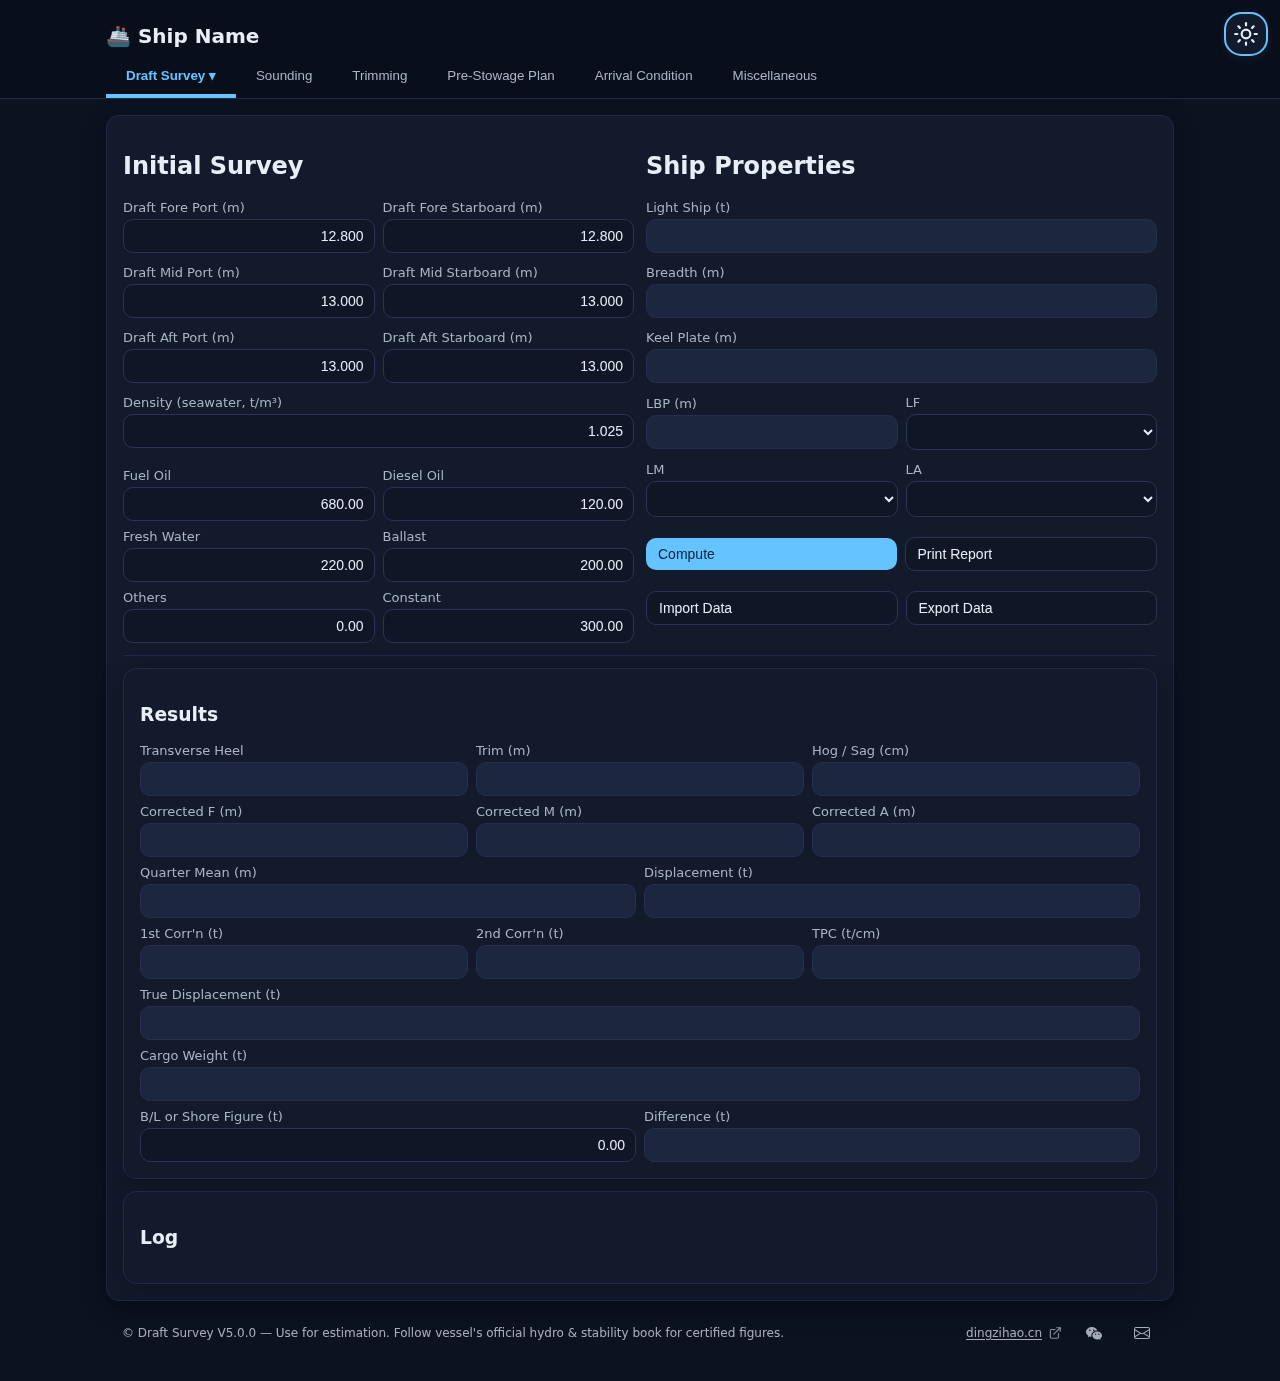
<file: demo.html>
<!DOCTYPE html>
<!--
  Draft Survey tool
  Copyright (c) 2025 Ding Zihao
  Licensed under GPL-3.0 (see LICENSE file)
-->
<html lang="en">

<head>
    <meta charset="utf-8" />
    <meta name="viewport" content="width=device-width, initial-scale=1" />
    <title>Draft Survey</title>
    <style>
        /* * {
            transition: background-color 0.3s ease, color 0.3s ease, border-color 0.3s ease;
        } */

        :root {
            --bg: #0b1220;
            --hg: rgba(9, 14, 24, .75);
            --hb: #1f2a44;
            --fg: #e8eef7;
            --muted: #a9b5c5;
            --card: #121a2b;
            --accent: #65c3ff;
            --ok: #22c55e;
            --warn: #f59e0b;
            --err: #ef4444;
            --pill-bg: #0f1626;
            --pill-border: #2a3555;
            --pill-color: var(--muted);
            --dropdown-bg: #0f1626;
            --dropdown-shadow: 0 8px 16px rgba(0, 0, 0, 0.2);
            --dropdown-border: #1f2a44;
            --dropdown-hover-bg: #1a243a;
            --dropdown-hover-color: var(--fg);
            --tab-bg: #0f1626;
            --tab-border: #1f2a44;
            --tab-active-bg: var(--accent);
            --tab-active-color: #001523;
            --table-bg: var(--card);
            --table-border: #243356;
            --th-bg: #0b1220;
            --th-color: #fff;
            --th-border-bottom: #243356;
            --hover-bg: #18213a;
            --tr-hover-color: #fff;
            --btn-bg: #0f1626;
            --btn-border: #2a3555;
            --btn-color: var(--fg);
            --btn-primary-bg: var(--accent);
            --btn-primary-color: #00243f;
            --btn-good-bg: var(--ok);
            --btn-good-color: #04200f;
            --btn-warn-bg: var(--warn);
            --btn-warn-color: #201402;
            --btn-danger-bg: var(--err);
            --btn-danger-color: #2a0404;
            --input-bg: #0f1626;
            --input-border: #2a3555;
            --input-color: var(--fg);
            --filebox-border: #2a3555;
            --card-shadow: 0 8px 24px rgba(0, 0, 0, .25);
            --theme-toggle-bg: var(--card);
            --theme-toggle-border: var(--accent);
            --theme-toggle-color: var(--fg);
            --theme-toggle-hover-bg: var(--accent);
            --theme-toggle-hover-color: #fff;
            --theme-toggle-hover-border: var(--accent);
        }

        [data-theme="light"] {
            --bg: #f7f9fc;
            --hg: rgba(255, 255, 255, 0.85);
            --hb: #c9d6ea;
            --fg: #21304b;
            --muted: #535f70;
            --card: #fff;
            --accent: #3fa2fd;
            --ok: #22c55e;
            --warn: #f59e0b;
            --err: #ef4444;
            --pill-bg: #f2f6fa;
            --pill-border: #c9d6ea;
            --pill-color: var(--muted);
            --dropdown-bg: #f2f6fa;
            --dropdown-shadow: 0 8px 16px rgba(120, 145, 180, 0.15);
            --dropdown-border: #c9d6ea;
            --dropdown-hover-bg: #e9f2fd;
            --dropdown-hover-color: var(--fg);
            --tab-bg: #f2f6fa;
            --tab-border: #c9d6ea;
            --tab-active-bg: var(--accent);
            --tab-active-color: #fff;
            --table-bg: var(--card);
            --table-border: #c9d6ea;
            --th-bg: #e9f2fd;
            --th-color: var(--fg);
            --th-border-bottom: #c9d6ea;
            --hover-bg: #e9f2fd;
            --tr-hover-color: #18213a;
            --btn-bg: #f2f6fa;
            --btn-border: #c9d6ea;
            --btn-color: var(--fg);
            --btn-primary-bg: var(--accent);
            --btn-primary-color: #fff;
            --btn-good-bg: var(--ok);
            --btn-good-color: #fff;
            --btn-warn-bg: var(--warn);
            --btn-warn-color: #fff;
            --btn-danger-bg: var(--err);
            --btn-danger-color: #fff;
            --input-bg: #f2f6fa;
            --input-border: #c9d6ea;
            --input-color: var(--fg);
            --filebox-border: #c9d6ea;
            --card-shadow: 0 8px 24px rgba(120, 145, 180, .10);
            --theme-toggle-bg: var(--card);
            --theme-toggle-border: var(--accent);
            --theme-toggle-color: var(--fg);
            --theme-toggle-hover-bg: var(--accent);
            --theme-toggle-hover-color: #fff;
            --theme-toggle-hover-border: var(--accent);
        }

        *,
        *:before,
        *:after {
            box-sizing: border-box;
        }

        html,
        body {
            height: 100%;
            margin: 0;
            font-family: system-ui, -apple-system, Segoe UI, Roboto, Helvetica, Arial, "Noto Sans SC", sans-serif;
            background: var(--bg);
            color: var(--fg);
        }

        header {
            position: sticky;
            top: 0;
            background: var(--hg);
            backdrop-filter: saturate(140%) blur(8px);
            border-bottom: 1px solid var(--hb);
            z-index: 5;
        }

        .menu-arrow svg {
            display: inline-block;
            vertical-align: middle;
            transition: transform 0.3s;
            color: var(--accent);
        }

        .menu-arrow.open svg {
            transform: rotate(180deg);
        }

        .wrap {
            max-width: 1100px;
            margin: auto;
            padding: 16px;
        }

        .header-wrap {
            padding-bottom: 0 !important;
        }

        h1 {
            font-size: 20px;
            display: flex;
            align-items: center;
            gap: 10px;
            margin: 8px 0;
        }

        .tabs {
            display: flex;
            gap: 0;
            flex-wrap: wrap;
        }

        .tab-btn {
            padding: 12px 20px;
            border-radius: 0;
            background: transparent;
            border: none;
            border-bottom: 3px solid transparent;
            color: var(--muted);
            cursor: pointer;
            position: relative;
            font-weight: 500;
            /* transition: color 0.2s, border-color 0.2s; */
        }

        .tab-btn:hover {
            color: var(--fg);
            background: var(--hover-bg);
            border-radius: 3px 3px 0 0;
        }

        .dropdown-content .tab-btn:hover {
            background: var(--dropdown-hover-bg);
            color: var(--dropdown-hover-color);
            border-radius: 0;
        }

        .tab-btn.active {
            background: transparent;
            color: var(--accent);
            border-bottom-color: var(--accent);
            font-weight: 600;
        }

        .tab-btn.active:after {
            content: '';
            position: absolute;
            bottom: -2px;
            left: 0;
            right: 0;
            height: 3px;
            background: var(--accent);
        }

        .dropdown-content .tab-btn.active:after {
            bottom: -1px;
        }

        .dropdown {
            position: relative;
        }

        /* dropdown打开时，按钮底部与菜单顶部无缝连接 */
        .dropdown.open .dropdown-toggle {
            border-bottom-left-radius: 0;
            border-bottom-right-radius: 0;
            position: relative;
            z-index: 2;
        }

        .dropdown-content {
            display: none;
            position: absolute;
            background: var(--dropdown-bg);
            width: 100%;
            box-shadow: var(--dropdown-shadow);
            z-index: 1;
            border-radius: 0 0 8px 8px;
            overflow: hidden;
            margin-top: -1px;
            border: 1px solid var(--dropdown-border);
            border-top: none;
            top: 100%;
            left: 0;
            opacity: 0;
            transition: opacity 0.2s;
        }

        .dropdown.open .dropdown-content {
            display: block;
            opacity: 1;
        }

        .dropdown-content button {
            display: block;
            width: 100%;
            text-align: left;
            padding: 12px 16px;
            background: none;
            border: none;
            border-bottom: 1px solid var(--dropdown-border);
            color: var(--muted);
            cursor: pointer;
            transition: background 0.2s, color 0.2s;
            font-weight: 500;
        }

        .dropdown-content button:last-child {
            border-bottom: none;
        }

        .dropdown-content button:hover {
            background: var(--dropdown-hover-bg);
            color: var(--accent);
            color: var(--dropdown-hover-color);
        }

        .grid {
            display: grid;
            gap: 12px;
        }

        @media(min-width:600px) {
            .grid-2 {
                grid-template-columns: 1fr 1fr;
            }
        }

        .card {
            background: var(--card);
            border: 1px solid var(--hb);
            border-radius: 13px;
            padding: 16px;
            box-shadow: var(--card-shadow);
        }

        label {
            font-size: 13px;
            color: var(--muted);
            margin-bottom: 4px;
            display: block;
        }

        input,
        select,
        textarea {
            width: 100%;
            padding: 8px 10px;
            border-radius: 10px;
            border: 1px solid var(--input-border);
            background: var(--input-bg);
            color: var(--input-color);
            font-size: 14px;
        }

        input[type=number] {
            text-align: right;
            appearance: textfield;
        }

        input:not(:disabled):hover,
        select:not(:disabled):hover,
        textarea:not(:disabled):hover {
            border: 1px solid var(--accent);
            outline: none;
        }

        input:not(:disabled):focus,
        select:not(:disabled):focus,
        textarea:not(:disabled):focus {
            border: 1px solid var(--accent);
            outline: none;
        }

        input:disabled,
        select:disabled,
        textarea:disabled {
            background: var(--hb);
            color: var(--muted);
            opacity: 0.8;
            cursor: not-allowed;
            border: 1px solid var(--input-border);
        }

        input[type="number"]::-webkit-outer-spin-button,
        input[type="number"]::-webkit-inner-spin-button {
            -webkit-appearance: none;
            margin: 0;
        }

        .row {
            display: flex;
            gap: 8px;
            align-items: center;
        }

        .row>* {
            flex: 1;
        }

        .muted {
            color: var(--muted);
        }

        .multiline {
            white-space: pre-line;
        }

        .btn,
        .btn-primary,
        .btn.good,
        .btn.warn,
        .btn.danger {
            display: inline-flex;
            align-items: center;
            gap: 8px;
            border-radius: 10px;
            padding: 8px 12px;
            cursor: pointer;
            border: 1px solid var(--btn-border);
            background: var(--btn-bg);
            color: var(--btn-color);
            font-size: 14px;
        }

        .btn-primary {
            background: var(--btn-primary-bg);
            color: var(--btn-primary-color);
            border: none;
        }

        .btn.good {
            background: var(--btn-good-bg);
            color: var(--btn-good-color);
            border: none;
        }

        .btn.warn {
            background: var(--btn-warn-bg);
            color: var(--btn-warn-color);
            border: none;
        }

        .btn.danger {
            background: var(--btn-danger-bg);
            color: var(--btn-danger-color);
            border: none;
        }

        table {
            width: 100%;
            border-collapse: separate;
            border-spacing: 0;
            background: var(--table-bg);
            border-radius: 13px;
            overflow: hidden;
            box-shadow: 0 4px 16px rgba(0, 0, 0, 0.10);
            border: 1px solid var(--table-border);
        }

        th,
        td {
            text-align: left;
            padding: 12px 16px;
            background: none;
            font-size: 14px;
        }

        th {
            background: var(--th-bg);
            color: var(--th-color);
            font-weight: 600;
            border-bottom: 1px solid var(--th-border-bottom);
            font-size: 14px;
        }

        tbody tr {
            border-bottom: 1px solid var(--table-border);
        }

        tbody tr:last-child {
            border-bottom: none;
        }

        tbody tr:hover {
            background: var(--hover-bg);
            color: var(--tr-hover-color);
            transition: background 0.2s, color 0.2s;
        }

        .tank-table table {
            min-width: 600px;
        }

        .tank-table td:nth-child(1),
        .tank-table th:nth-child(1) {
            width: 17%;
        }

        .tank-table td:nth-child(2),
        .tank-table th:nth-child(2) {
            width: 23%;
        }

        .tank-table td:nth-child(3),
        .tank-table th:nth-child(3) {
            width: 15%;
        }

        .tank-table td:nth-child(4),
        .tank-table th:nth-child(4) {
            width: 23%;
        }

        .tank-table td:nth-child(5),
        .tank-table th:nth-child(5) {
            width: 22%;
        }

        .input-tooltip {
            position: absolute;
            background: var(--fg);
            color: var(--card);
            padding: 6px 8px;
            border-radius: 6px;
            font-size: 12px;
            pointer-events: none;
            white-space: nowrap;
            z-index: 10000;
            transform: translateY(-6px);
            opacity: 0;
            transition: opacity .12s, transform .12s;
        }

        .input-tooltip.show {
            opacity: 1;
            transform: translateY(0);
        }

        .mono {
            font-family: ui-monospace, SFMono-Regular, Menlo, Monaco, Consolas, "Courier New", monospace;
        }

        footer {
            opacity: .7;
            margin: 24px 0;
            font-size: 12px;
        }

        /* Footer layout & link style */
        footer .footer-content {
            display: flex;
            justify-content: space-between;
            align-items: center;
            gap: 12px;
            flex-wrap: wrap;
        }

        footer .footer-text {
            line-height: 1.5;
        }

        footer a,
        footer a:visited,
        footer a:hover,
        footer a:active {
            color: inherit;
            text-decoration: underline;
        }

        /* Footer link with icon */
        footer .footer-link {
            display: inline-flex;
            align-items: center;
            gap: 6px;
            text-underline-offset: 2px;
        }

        footer .footer-link-icon {
            width: 14px;
            height: 14px;
            opacity: 0.8;
        }

        .pill {
            display: inline-block;
            padding: 4px 8px;
            border-radius: 999px;
            background: var(--pill-bg);
            border: 1px solid var(--pill-border);
            color: var(--pill-color);
            font-size: 12px;
        }

        .filebox {
            border: 1px dashed var(--filebox-border);
            padding: 10px;
            border-radius: 10px;
            margin-top: 15px;
        }

        pre {
            white-space: pre-wrap;
        }

        .hidden {
            display: none;
        }

        .weight-label {
            display: block;
            font-size: 12px;
            color: var(--muted);
            margin-bottom: 4px;
        }

        .file-inputs-container {
            display: flex;
            gap: 12px;
            margin-top: 15px;
        }

        .file-inputs-container .filebox {
            flex: 1;
        }

        a,
        a:visited,
        a:hover,
        a:active {
            color: #fff;
            text-decoration: underline;
            transition: color 0.2s;
        }

        [data-theme="light"] a,
        [data-theme="light"] a:visited,
        [data-theme="light"] a:hover,
        [data-theme="light"] a:active {
            color: var(--accent);
        }

        .custom-checkbox {
            position: relative;
            display: inline-flex;
            align-items: center;
            cursor: pointer;
            padding-right: 28px;
            user-select: none;
            gap: 8px;
        }

        .custom-checkbox input[type="checkbox"] {
            position: absolute;
            right: 0;
            top: 50%;
            transform: translateY(-50%);
            opacity: 0;
            width: 18px;
            height: 18px;
            margin: 0;
            z-index: 1;
            cursor: pointer;
        }

        .custom-checkbox .checkmark {
            position: absolute;
            right: 0;
            top: 50%;
            transform: translateY(-50%);
            width: 18px;
            height: 18px;
            background: var(--card);
            border: 2px solid var(--accent);
            border-radius: 6px;
            transition: background 0.2s, border-color 0.2s;
            display: flex;
            align-items: center;
            justify-content: center;
        }

        .custom-checkbox input[type="checkbox"]:checked~.checkmark {
            background: var(--accent);
            border-color: var(--accent);
        }

        .custom-checkbox .checkmark::after {
            content: "";
            display: block;
            width: 10px;
            height: 6px;
            border-left: 2.5px solid #00243f;
            border-bottom: 2.5px solid #00243f;
            opacity: 0;
            transform: scale(0.85) rotate(-45deg) translateY(-1px) translateX(1px);
            transition: opacity 0.18s;
        }

        [data-theme="light"] .custom-checkbox .checkmark::after {
            border-left: 2.5px solid #fff;
            border-bottom: 2.5px solid #fff;
        }

        .custom-checkbox input[type="checkbox"]:checked~.checkmark::after {
            opacity: 1;
        }

        .custom-checkbox .label-text {
            color: var(--muted);
            padding-right: 8px;
        }

        .theme-toggle-btn {
            position: fixed;
            top: 12px;
            right: 12px;
            z-index: 999;
            background: var(--theme-toggle-bg);
            color: var(--theme-toggle-color);
            border: 2px solid var(--theme-toggle-border);
            border-radius: 40%;
            width: 44px;
            height: 44px;
            font-size: 0;
            display: flex;
            align-items: center;
            justify-content: center;
            box-shadow: 0 2px 8px rgba(120, 145, 180, 0.12);
            cursor: pointer;
            /* transition: background 0.2s, color 0.2s, border 0.2s; */
        }

        .theme-toggle-btn:hover {
            background: var(--theme-toggle-hover-bg);
            color: var(--theme-toggle-hover-color);
            border-color: var(--theme-toggle-hover-border);
        }

        .theme-toggle-btn svg {
            width: 26px;
            height: 26px;
            display: block;
        }

        .row-mt {
            margin-top: 8px !important;
        }

        .divider {
            border: none;
            border-top: 1px solid var(--hb);
            margin: 12px 0;
        }

        fieldset {
            border: 1px solid var(--hb);
            border-radius: 10px;
            padding: 12px 16px 14px;
            margin-bottom: 18px;
            background: var(--card);
        }

        legend {
            font-size: 16px;
            color: var(--fg);
            font-weight: bold;
            padding: 0 8px;
        }

        /* Footer links container */
        footer .footer-links {
            display: flex;
            align-items: center;
            gap: 16px;
            flex-wrap: wrap;
        }

        /* Social media links */
        footer .social-link {
            padding: 8px;
            border-radius: 8px;
            text-decoration: none !important;
        }

        footer .social-link:hover {
            background-color: var(--accent);
            transform: translateY(-2px);
            color: white !important;
            /* 悬停时图标变白色，在蓝色背景上可见 */
        }

        footer .social-link .footer-link-icon {
            width: 20px;
            height: 20px;
            opacity: 1;
        }

        /* 微信二维码弹窗样式 */
        .wechat-modal {
            position: fixed;
            top: 0;
            left: 0;
            width: 100%;
            height: 100%;
            background: rgba(0, 0, 0, 0.8);
            display: none;
            justify-content: center;
            align-items: center;
            z-index: 1000;
        }

        .wechat-modal-content {
            background: var(--card);
            padding: 24px;
            border-radius: 12px;
            text-align: center;
            max-width: 300px;
            box-shadow: var(--card-shadow);
        }

        .wechat-modal-content h3 {
            margin-bottom: 16px;
            color: var(--fg);
        }

        .wechat-qr {
            width: 200px;
            height: 200px;
            background: #fff;
            margin: 0 auto 16px;
            border-radius: 8px;
            display: flex;
            align-items: center;
            justify-content: center;
            color: #333;
            font-size: 14px;
        }

        .wechat-id {
            /* font-family: monospace; */
            background: var(--input-bg);
            border: 1px solid var(--input-border);
            padding: 8px 12px;
            border-radius: 6px;
            margin-bottom: 16px;
            color: var(--input-color);
        }

        .modal-buttons {
            display: flex;
            gap: 12px;
            justify-content: center;
        }

        .modal-btn {
            padding: 8px 16px;
            border: none;
            border-radius: 6px;
            cursor: pointer;
        }

        .modal-btn-primary {
            background: var(--accent);
            color: white;
        }

        .modal-btn-secondary {
            background: var(--btn-bg);
            color: var(--btn-color);
            border: 1px solid var(--btn-border);
        }

        .modal-btn:hover {
            opacity: 0.9;
        }

        /* Toast 提示样式 */
        .toast {
            position: fixed;
            top: 20px;
            right: 20px;
            padding: 12px 20px;
            border-radius: 8px;
            color: white;
            font-size: 14px;
            z-index: 10000;
            animation: slideIn 0.3s ease-out;
            max-width: 300px;
            box-shadow: 0 4px 12px rgba(0, 0, 0, 0.15);
        }

        .toast-success {
            background-color: var(--ok);
        }

        .toast-error {
            background-color: var(--err);
        }

        .toast-info {
            background-color: var(--accent);
        }

        @keyframes slideIn {
            from {
                transform: translateX(100%);
                opacity: 0;
            }

            to {
                transform: translateX(0);
                opacity: 1;
            }
        }

        @media (max-width: 800px) {
            h1 {
                margin: 4px 0 12px 0;
            }

            .menu-arrow {
                display: inline;
            }

            .tabs {
                display: none !important;
            }

            .tabs.show-on-mobile {
                display: flex !important;
                flex-wrap: wrap;
                flex-direction: row;
                gap: 0;
            }

            .tabs.show-on-mobile>* {
                flex: 1 1 30%;
                max-width: 33.33%;
                min-width: 0;
                box-sizing: border-box;
            }

            .tabs.show-on-mobile .dropdown-toggle {
                width: 100%;
            }

            .tabs.show-on-mobile .dropdown {
                width: 100%;
            }

            .tab-btn {
                padding: 8px 4px;
                font-size: 12px;
                border-radius: 0;
                border-bottom: 2px solid transparent;
            }

            .tab-btn.active {
                border-bottom-color: var(--accent);
            }

            .tab-btn.active:after {
                bottom: -2px;
                height: 2px;
            }

            label {
                font-size: 11px;
            }

            .card {
                padding: 8px;
            }

            .btn,
            .btn-primary,
            .btn.good,
            .btn.warn,
            .btn.danger {
                font-size: 12px;
            }

            table {
                border-radius: 8px;
            }

            th,
            td {
                padding: 3px 2px;
                font-size: 12px;
            }

            .tank-table table {
                min-width: 400px;
            }

            .row {
                gap: 4px;
            }

            .row>div {
                display: flex;
                flex-direction: column;
                justify-content: center;
                min-width: 0;
            }

            .row label {
                white-space: nowrap;
                /* margin-bottom: 5px; */
                line-height: 1.5;
                overflow: hidden;
                text-overflow: ellipsis;
            }

            .row input {
                margin-top: auto;
                margin-bottom: auto;
            }

            input,
            select,
            textarea {
                padding: 6px 8px;
                border-radius: 8px;
                font-size: 12px;
            }

            .theme-toggle-btn {
                width: 38px;
                height: 38px;
            }

            .theme-toggle-btn svg {
                width: 22px;
                height: 22px;
                display: block;
            }
        }

        @media (min-width: 801px) {
            .menu-arrow {
                display: none;
            }
        }

        /* Rainbow text (可复用的全局类): <div class="rainbow-text" style="cursor:pointer;"> <span>Example</span> </div> */
        .rainbow-text span {
            background: linear-gradient(90deg, #ff3b3b, #ff8c00, #ffbb00, #2ecc71, #4da6ff, #6a5acd, #e75480);
            -webkit-background-clip: text;
            background-clip: text;
            color: transparent;
            font-weight: 600;
            display: inline-block;
            background-size: 400% 100%;
            animation: rainbow 6.5s linear infinite;
        }

        @keyframes rainbow {
            0% {
                background-position: 0% 50%;
            }

            50% {
                background-position: 100% 50%;
            }

            100% {
                background-position: 0% 50%;
            }
        }
    </style>
</head>

<body>
    <header>
        <div class="wrap header-wrap">
            <div>
                <h1 class="shipname" id="shipname">
                    <span class="shipname-text">🚢 Ship Name</span>
                    <span class="menu-arrow" id="menuArrow">
                        <svg width="18" height="18" viewBox="0 0 20 20" fill="none">
                            <path d="M5 8l5 5 5-5" stroke="currentColor" stroke-width="2" stroke-linecap="round"
                                stroke-linejoin="round" />
                        </svg>
                    </span>
                </h1>
            </div>
            <div class="tabs">
                <div class="dropdown">
                    <button class="tab-btn dropdown-toggle active" data-tab="draftSurvey">Draft Survey ▾</button>
                    <div class="dropdown-content">
                        <button class="tab-btn" data-tab="initial">Initial Survey</button>
                        <button class="tab-btn" data-tab="int1">Int1 Survey</button>
                        <button class="tab-btn" data-tab="int2">Int2 Survey</button>
                        <button class="tab-btn" data-tab="final">Final Survey</button>
                    </div>
                </div>
                <button class="tab-btn" data-tab="sounding">Sounding</button>
                <button class="tab-btn" data-tab="trimming">Trimming</button>
                <button class="tab-btn" data-tab="stowage">Pre-Stowage Plan</button>
                <button class="tab-btn" data-tab="arrivalCondition">Arrival Condition</button>
                <button class="tab-btn" data-tab="miscellaneous">Miscellaneous</button>
            </div>
            <button id="theme-toggle-btn" class="theme-toggle-btn" title="Day/Night">
                <span id="theme-toggle-icon"></span>
            </button>
        </div>
    </header>
    <main class="wrap">
        <!-- Survey template (shared) -->
        <template id="survey-template">
            <section class="card survey">
                <div class="grid grid-2">
                    <!-- Draft Inputs -->
                    <div>
                        <h2>1) Draft Inputs</h2>
                        <div class="grid">
                            <!-- Draft Rows -->
                            <div class="row">
                                <div>
                                    <label for="f_wp">Draft Fore Port (m)</label>
                                    <input type="number" step="0.001" class="inp" data-key="f_wp" id="f_wp" name="f_wp"
                                        value="12.800" />
                                </div>
                                <div>
                                    <label for="f_ws">Draft Fore Starboard (m)</label>
                                    <input type="number" step="0.001" class="inp" data-key="f_ws" id="f_ws" name="f_ws"
                                        value="12.800" />
                                </div>
                            </div>
                            <div class="row">
                                <div>
                                    <label for="m_wp">Draft Mid Port (m)</label>
                                    <input type="number" step="0.001" class="inp" data-key="m_wp" id="m_wp" name="m_wp"
                                        value="13.000" />
                                </div>
                                <div>
                                    <label for="m_ws">Draft Mid Starboard (m)</label>
                                    <input type="number" step="0.001" class="inp" data-key="m_ws" id="m_ws" name="m_ws"
                                        value="13.000" />
                                </div>
                            </div>
                            <div class="row">
                                <div>
                                    <label for="a_wp">Draft Aft Port (m)</label>
                                    <input type="number" step="0.001" class="inp" data-key="a_wp" id="a_wp" name="a_wp"
                                        value="13.000" />
                                </div>
                                <div>
                                    <label for="a_ws">Draft Aft Starboard (m)</label>
                                    <input type="number" step="0.001" class="inp" data-key="a_ws" id="a_ws" name="a_ws"
                                        value="13.000" />
                                </div>
                            </div>
                            <!-- Density -->
                            <div>
                                <label for="density">Density (seawater, t/m³)</label>
                                <input type="number" step="0.0001" class="inp" data-key="density" id="density"
                                    name="density" value="1.025" />
                            </div>
                            <!-- Weight Inputs -->
                            <div>
                                <div class="row row-mt">
                                    <div>
                                        <label for="fuel">Fuel Oil</label>
                                        <input type="number" step="0.01" class="inp" data-key="fuel" id="fuel"
                                            name="fuel" value="680.00" />
                                    </div>
                                    <div>
                                        <label for="diesel">Diesel Oil</label>
                                        <input type="number" step="0.01" class="inp" data-key="diesel" id="diesel"
                                            name="diesel" value="120.00" />
                                    </div>
                                </div>
                                <div class="row row-mt">
                                    <div>
                                        <label for="fresh">Fresh Water</label>
                                        <input type="number" step="0.01" class="inp" data-key="fresh" id="fresh"
                                            name="fresh" value="220.00" />
                                    </div>
                                    <div>
                                        <label for="ballast">Ballast</label>
                                        <input type="number" step="0.01" class="inp" data-key="ballast" id="ballast"
                                            name="ballast" value="200.00" />
                                    </div>
                                </div>
                                <div class="row row-mt">
                                    <div>
                                        <label for="others">Others</label>
                                        <input type="number" step="0.01" class="inp" data-key="others" id="others"
                                            name="others" value="0.00" />
                                    </div>
                                    <div>
                                        <label for="constant">Constant</label>
                                        <input type="number" step="0.01" class="inp" data-key="constant" id="constant"
                                            name="constant" value="300.00" />
                                    </div>
                                </div>
                            </div>
                        </div>
                    </div>

                    <!-- Ship Properties -->
                    <div>
                        <h2>Ship Properties</h2>
                        <div class="grid">
                            <div>
                                <label for="lightShip">Light Ship (t)</label>
                                <input type="number" id="lightShip" name="lightShip" disabled />
                            </div>
                            <div>
                                <label for="breadth">Breadth (m)</label>
                                <input type="number" id="breadth" name="breadth" disabled />
                            </div>
                            <div>
                                <label for="keelPlate">Keel Plate (m)</label>
                                <input type="number" id="keelPlate" name="keelPlate" disabled />
                            </div>
                            <div class="row">
                                <div>
                                    <label for="lbp">LBP (m)</label>
                                    <input type="number" id="lbp" name="lbp" disabled />
                                </div>
                                <div>
                                    <label for="selLF">LF</label>
                                    <select id="selLF" name="lf"></select>
                                </div>
                            </div>
                            <div class="row">
                                <div>
                                    <label for="selLM">LM</label>
                                    <select id="selLM" name="lm"></select>
                                </div>
                                <div>
                                    <label for="selLA">LA</label>
                                    <select id="selLA" name="la"></select>
                                </div>
                            </div>
                            <div class="row row-mt">
                                <button type="button" class="btn btn-primary calcBtn">Compute</button>
                                <button type="button" class="btn" data-action="print-report">Print Report</button>
                            </div>
                            <div class="row row-mt">
                                <button type="button" class="btn" id="import-data">Import Data</button>
                                <button type="button" class="btn" id="export-data">Export Data</button>
                            </div>
                        </div>
                    </div>
                </div>

                <hr class="divider" />

                <div class="grid">
                    <!-- Results Card -->
                    <div class="card">
                        <h3>Results</h3>
                        <div class="row">
                            <div>
                                <label for="heel">Transverse Heel</label>
                                <input type="text" id="heel" name="heel" disabled />
                            </div>
                            <div>
                                <label for="trim">Trim (m)</label>
                                <input type="text" id="trim" name="trim" disabled />
                            </div>
                            <div>
                                <label for="hogSag">Hog / Sag (cm)</label>
                                <input type="text" id="hogSag" name="hogSag" disabled />
                            </div>
                        </div>

                        <div class="row row-mt">
                            <div>
                                <label for="corrF">Corrected F (m)</label>
                                <input type="text" id="corrF" name="corrF" disabled />
                            </div>
                            <div>
                                <label for="corrM">Corrected M (m)</label>
                                <input type="text" id="corrM" name="corrM" disabled />
                            </div>
                            <div>
                                <label for="corrA">Corrected A (m)</label>
                                <input type="text" id="corrA" name="corrA" disabled />
                            </div>
                        </div>
                        <div class="row row-mt">
                            <div>
                                <label for="qMean">Quarter Mean (m)</label>
                                <input type="text" id="qMean" name="qMean" disabled />
                            </div>
                            <div>
                                <label for="disp">Displacement (t)</label>
                                <input type="text" id="disp" name="disp" disabled />
                            </div>
                        </div>
                        <div class="row row-mt">
                            <div>
                                <label for="c1">1st Corr'n (t)</label>
                                <input type="text" id="c1" name="c1" disabled />
                            </div>
                            <div>
                                <label for="c2">2nd Corr'n (t)</label>
                                <input type="text" id="c2" name="c2" disabled />
                            </div>
                            <div>
                                <label for="tpc">TPC (t/cm)</label>
                                <input type="text" id="tpc" name="tpc" disabled />
                            </div>
                        </div>
                        <div class="row row-mt">
                            <div>
                                <label for="trueDisp">True Displacement (t)</label>
                                <input type="text" id="trueDisp" name="trueDisp" disabled />
                            </div>
                        </div>
                        <div class="row row-mt">
                            <div>
                                <label for="cargoWeight">Cargo Weight (t)</label>
                                <input type="text" id="cargoWeight" name="cargoWeight" disabled />
                            </div>
                        </div>
                        <div class="row row-mt">
                            <div>
                                <label for="blShore">B/L or Shore Figure (t)</label>
                                <input type="number" step="0.01" id="blShore" name="blShore" value="0.00" />
                            </div>
                            <div>
                                <label for="difference">Difference (t)</label>
                                <input type="text" id="difference" name="difference" disabled />
                            </div>
                        </div>
                    </div>
                    <!-- Log Card -->
                    <div class="card">
                        <h3>Log</h3>
                        <pre id="logArea"></pre>
                    </div>
                </div>
            </section>
        </template>

        <!-- Sounding template -->
        <template id="sounding-template">
            <section class="card sounding" id="sounding-survey">
                <h2>Sounding Calculation</h2>

                <div class="grid">
                    <h3>Profile</h3>
                    <div class="grid">
                        <div class="row">
                            <div>
                                <label for="sounding-df">DF (m)</label>
                                <input type="number" step="0.001" id="sounding-df" name="sounding-df" />
                            </div>
                            <div>
                                <label for="sounding-da">DA (m)</label>
                                <input type="number" step="0.001" id="sounding-da" name="sounding-da" />
                            </div>
                            <div>
                                <label for="sounding-trim">Trim (m)</label>
                                <input type="number" step="0.001" id="sounding-trim" name="sounding-trim" disabled />
                            </div>
                            <div>
                                <label for="sounding-density">Density (t/m³)</label>
                                <input type="number" step="0.0001" id="sounding-density" name="sounding-density"
                                    value="1.025" />
                            </div>
                        </div>
                    </div>
                    <div class="grid grid-2">
                        <div class="row">
                            <button type="button" class="btn btn-primary import-btn" id="import-initial">Initial
                                Condition</button>
                            <button type="button" class="btn import-btn" id="import-int1">Int1
                                Condition</button>
                        </div>
                        <div class="row">
                            <button type="button" class="btn import-btn" id="import-int2">Int2
                                Condition</button>
                            <button type="button" class="btn import-btn" id="import-final">Final
                                Condition</button>
                        </div>
                    </div>


                    <h3>Sounding</h3>
                    <table class="tank-table" id="tank-table">
                        <thead>
                            <tr>
                                <th>Tank</th>
                                <th>Sounding (m)</th>
                                <th>Volume (m³)</th>
                                <th>Volume Corr. (m³)</th>
                                <th>Weight (t)</th>
                            </tr>
                        </thead>
                        <tbody>
                            <tr data-tank="BWTANK1">
                                <td id="bwtank1name">FPT</td>
                                <td><input type="number" step="0.001" class="sounding-input" id="bwtank1" /></td>
                                <td class="volume-cell" id="bwtank1-volume">-</td>
                                <td><input type="number" step="0.001" class="volume-corr-input" id="bwtank1-vol-corr" />
                                </td>
                                <td class="weight-cell" id="bwtank1weight">-</td>
                            </tr>
                            <tr data-tank="BWTANK2">
                                <td id="bwtank2name">WBT1P</td>
                                <td><input type="number" step="0.001" class="sounding-input" id="bwtank2" /></td>
                                <td class="volume-cell" id="bwtank2-volume">-</td>
                                <td><input type="number" step="0.001" class="volume-corr-input" id="bwtank2-vol-corr" />
                                </td>
                                <td class="weight-cell" id="bwtank2weight">-</td>
                            </tr>
                            <tr data-tank="BWTANK3">
                                <td id="bwtank3name">WBT1S</td>
                                <td><input type="number" step="0.001" class="sounding-input" id="bwtank3" /></td>
                                <td class="volume-cell" id="bwtank3-volume">-</td>
                                <td><input type="number" step="0.001" class="volume-corr-input" id="bwtank3-vol-corr" />
                                </td>
                                <td class="weight-cell" id="bwtank3weight">-</td>
                            </tr>
                            <tr data-tank="BWTANK4">
                                <td id="bwtank4name">WBT2P</td>
                                <td><input type="number" step="0.001" class="sounding-input" id="bwtank4" /></td>
                                <td class="volume-cell" id="bwtank4-volume">-</td>
                                <td><input type="number" step="0.001" class="volume-corr-input" id="bwtank4-vol-corr" />
                                </td>
                                <td class="weight-cell" id="bwtank4weight">-</td>
                            </tr>
                            <tr data-tank="BWTANK5">
                                <td id="bwtank5name">WBT2C</td>
                                <td><input type="number" step="0.001" class="sounding-input" id="bwtank5" /></td>
                                <td class="volume-cell" id="bwtank5-volume">-</td>
                                <td><input type="number" step="0.001" class="volume-corr-input" id="bwtank5-vol-corr" />
                                </td>
                                <td class="weight-cell" id="bwtank5weight">-</td>
                            </tr>
                            <tr data-tank="BWTANK6">
                                <td id="bwtank6name">WBT2S</td>
                                <td><input type="number" step="0.001" class="sounding-input" id="bwtank6" /></td>
                                <td class="volume-cell" id="bwtank6-volume">-</td>
                                <td><input type="number" step="0.001" class="volume-corr-input" id="bwtank6-vol-corr" />
                                </td>
                                <td class="weight-cell" id="bwtank6weight">-</td>
                            </tr>
                            <tr data-tank="BWTANK7">
                                <td id="bwtank7name">WBT3P</td>
                                <td><input type="number" step="0.001" class="sounding-input" id="bwtank7" /></td>
                                <td class="volume-cell" id="bwtank7-volume">-</td>
                                <td><input type="number" step="0.001" class="volume-corr-input" id="bwtank7-vol-corr" />
                                </td>
                                <td class="weight-cell" id="bwtank7weight">-</td>
                            </tr>
                            <tr data-tank="BWTANK8">
                                <td id="bwtank8name">WBT3S</td>
                                <td><input type="number" step="0.001" class="sounding-input" id="bwtank8" /></td>
                                <td class="volume-cell" id="bwtank8-volume">-</td>
                                <td><input type="number" step="0.001" class="volume-corr-input" id="bwtank8-vol-corr" />
                                </td>
                                <td class="weight-cell" id="bwtank8weight">-</td>
                            </tr>
                            <tr data-tank="BWTANK9">
                                <td id="bwtank9name">WBT4P</td>
                                <td><input type="number" step="0.001" class="sounding-input" id="bwtank9" /></td>
                                <td class="volume-cell" id="bwtank9-volume">-</td>
                                <td><input type="number" step="0.001" class="volume-corr-input" id="bwtank9-vol-corr" />
                                </td>
                                <td class="weight-cell" id="bwtank9weight">-</td>
                            </tr>
                            <tr data-tank="BWTANK10">
                                <td id="bwtank10name">WBT4S</td>
                                <td><input type="number" step="0.001" class="sounding-input" id="bwtank10" /></td>
                                <td class="volume-cell" id="bwtank10-volume">-</td>
                                <td><input type="number" step="0.001" class="volume-corr-input"
                                        id="bwtank10-vol-corr" /></td>
                                <td class="weight-cell" id="bwtank10weight">-</td>
                            </tr>
                            <tr data-tank="BWTANK11">
                                <td id="bwtank11name">WBT5P</td>
                                <td><input type="number" step="0.001" class="sounding-input" id="bwtank11" /></td>
                                <td class="volume-cell" id="bwtank11-volume">-</td>
                                <td><input type="number" step="0.001" class="volume-corr-input"
                                        id="bwtank11-vol-corr" /></td>
                                <td class="weight-cell" id="bwtank11weight">-</td>
                            </tr>
                            <tr data-tank="BWTANK12">
                                <td id="bwtank12name">WBT5S</td>
                                <td><input type="number" step="0.001" class="sounding-input" id="bwtank12" /></td>
                                <td class="volume-cell" id="bwtank12-volume">-</td>
                                <td><input type="number" step="0.001" class="volume-corr-input"
                                        id="bwtank12-vol-corr" /></td>
                                <td class="weight-cell" id="bwtank12weight">-</td>
                            </tr>
                            <tr data-tank="BWTANK13">
                                <td id="bwtank13name">APT</td>
                                <td><input type="number" step="0.001" class="sounding-input" id="bwtank13" /></td>
                                <td class="volume-cell" id="bwtank13-volume">-</td>
                                <td><input type="number" step="0.001" class="volume-corr-input"
                                        id="bwtank13-vol-corr" /></td>
                                <td class="weight-cell" id="bwtank13weight">-</td>
                            </tr>
                            <tr data-tank="BWTANK14">
                                <td id="bwtank14name">-</td>
                                <td><input type="number" step="0.001" class="sounding-input" id="bwtank14" /></td>
                                <td class="volume-cell" id="bwtank14-volume">-</td>
                                <td><input type="number" step="0.001" class="volume-corr-input"
                                        id="bwtank14-vol-corr" /></td>
                                <td class="weight-cell" id="bwtank14weight">-</td>
                            </tr>
                            <tr data-tank="BWTANK15">
                                <td id="bwtank15name">-</td>
                                <td><input type="number" step="0.001" class="sounding-input" id="bwtank15" /></td>
                                <td class="volume-cell" id="bwtank15-volume">-</td>
                                <td><input type="number" step="0.001" class="volume-corr-input"
                                        id="bwtank15-vol-corr" /></td>
                                <td class="weight-cell" id="bwtank15weight">-</td>
                            </tr>
                            <tr data-tank="BWTANK16">
                                <td id="bwtank16name">-</td>
                                <td><input type="number" step="0.001" class="sounding-input" id="bwtank16" /></td>
                                <td class="volume-cell" id="bwtank16-volume">-</td>
                                <td><input type="number" step="0.001" class="volume-corr-input"
                                        id="bwtank16-vol-corr" /></td>
                                <td class="weight-cell" id="bwtank16weight">-</td>
                            </tr>
                            <tr data-tank="BWTANK17">
                                <td id="bwtank17name">-</td>
                                <td><input type="number" step="0.001" class="sounding-input" id="bwtank17" /></td>
                                <td class="volume-cell" id="bwtank17-volume">-</td>
                                <td><input type="number" step="0.001" class="volume-corr-input"
                                        id="bwtank17-vol-corr" /></td>
                                <td class="weight-cell" id="bwtank17weight">-</td>
                            </tr>
                            <tr data-tank="BWTANK18">
                                <td id="bwtank18name">-</td>
                                <td><input type="number" step="0.001" class="sounding-input" id="bwtank18" /></td>
                                <td class="volume-cell" id="bwtank18-volume">-</td>
                                <td><input type="number" step="0.001" class="volume-corr-input"
                                        id="bwtank18-vol-corr" /></td>
                                <td class="weight-cell" id="bwtank18weight">-</td>
                            </tr>
                            <tr data-tank="BWTANK19">
                                <td id="bwtank19name">-</td>
                                <td><input type="number" step="0.001" class="sounding-input" id="bwtank19" /></td>
                                <td class="volume-cell" id="bwtank19-volume">-</td>
                                <td><input type="number" step="0.001" class="volume-corr-input"
                                        id="bwtank19-vol-corr" /></td>
                                <td class="weight-cell" id="bwtank19weight">-</td>
                            </tr>
                            <tr data-tank="BWTANK20">
                                <td id="bwtank20name">-</td>
                                <td><input type="number" step="0.001" class="sounding-input" id="bwtank20" /></td>
                                <td class="volume-cell" id="bwtank20-volume">-</td>
                                <td><input type="number" step="0.001" class="volume-corr-input"
                                        id="bwtank20-vol-corr" /></td>
                                <td class="weight-cell" id="bwtank20weight">-</td>
                            </tr>
                            <tr data-tank="BWTANK21">
                                <td id="bwtank21name">-</td>
                                <td><input type="number" step="0.001" class="sounding-input" id="bwtank21" /></td>
                                <td class="volume-cell" id="bwtank21-volume">-</td>
                                <td><input type="number" step="0.001" class="volume-corr-input"
                                        id="bwtank21-vol-corr" /></td>
                                <td class="weight-cell" id="bwtank21weight">-</td>
                            </tr>
                            <tr data-tank="BWTANK22">
                                <td id="bwtank22name">-</td>
                                <td><input type="number" step="0.001" class="sounding-input" id="bwtank22" /></td>
                                <td class="volume-cell" id="bwtank22-volume">-</td>
                                <td><input type="number" step="0.001" class="volume-corr-input"
                                        id="bwtank22-vol-corr" /></td>
                                <td class="weight-cell" id="bwtank22weight">-</td>
                            </tr>
                            <tr data-tank="BWTANK23">
                                <td id="bwtank23name">-</td>
                                <td><input type="number" step="0.001" class="sounding-input" id="bwtank23" /></td>
                                <td class="volume-cell" id="bwtank23-volume">-</td>
                                <td><input type="number" step="0.001" class="volume-corr-input"
                                        id="bwtank23-vol-corr" /></td>
                                <td class="weight-cell" id="bwtank23weight">-</td>
                            </tr>
                            <tr data-tank="BWTANK24">
                                <td id="bwtank24name">-</td>
                                <td><input type="number" step="0.001" class="sounding-input" id="bwtank24" /></td>
                                <td class="volume-cell" id="bwtank24-volume">-</td>
                                <td><input type="number" step="0.001" class="volume-corr-input"
                                        id="bwtank24-vol-corr" /></td>
                                <td class="weight-cell" id="bwtank24weight">-</td>
                            </tr>
                            <tr data-tank="BWTANK25">
                                <td id="bwtank25name">-</td>
                                <td><input type="number" step="0.001" class="sounding-input" id="bwtank25" /></td>
                                <td class="volume-cell" id="bwtank25-volume">-</td>
                                <td><input type="number" step="0.001" class="volume-corr-input"
                                        id="bwtank25-vol-corr" /></td>
                                <td class="weight-cell" id="bwtank25weight">-</td>
                            </tr>
                            <tr class="total-row">
                                <td colspan="4" style="text-align:right">Total Weight:</td>
                                <td class="total-weight-cell">-</td>
                            </tr>
                        </tbody>
                    </table>

                    <div class="card">
                        <h3>Log</h3>
                        <pre id="soundingLog"></pre>
                    </div>
                </div>
            </section>
        </template>

        <!-- Trimming template -->
        <template id="trimming-template">
            <section class="card trimming" id="trimming-survey">
                <h2>Trim Calculation</h2>
                <div class="grid">
                    <div class="card">
                        <h3>Profile</h3>
                        <div class="grid">
                            <div>
                                <div class="row">
                                    <div>
                                        <label for="cgotoloaded">Cargo to be loaded</label>
                                        <input type="number" step="0.001" id="cgotoloaded" name="cgotoloaded"
                                            value="1000.000" />
                                    </div>
                                </div>
                                <div class="row row-mt">
                                    <div>
                                        <label for="trimming-df">DF (m)</label>
                                        <input type="number" step="0.001" id="trimming-df" name="trimming-df"
                                            value="13.300" />
                                    </div>
                                    <div>
                                        <label for="trimming-dm">DM (m)</label>
                                        <input type="number" step="0.001" id="trimming-dm" name="trimming-dm"
                                            value="13.500" />
                                    </div>
                                    <div>
                                        <label for="trimming-da">DA (m)</label>
                                        <input type="number" step="0.001" id="trimming-da" name="trimming-da"
                                            value="13.800" />
                                    </div>
                                </div>
                                <div class="row row-mt">
                                    <div>
                                        <label for="trimming-trim">Trim (m)</label>
                                        <input type="number" step="0.001" id="trimming-trim" name="trimming-trim"
                                            disabled />
                                    </div>
                                    <div>
                                        <label for="trimming-requiredTrim">Required Trim (m)</label>
                                        <input type="number" step="0.001" id="trimming-requiredTrim"
                                            name="trimming-requiredTrim" value="0.300" />
                                    </div>
                                    <div>
                                        <label for="trimming-requiredTrimConditon">Required Condition</label>
                                        <input type="text" id="trimming-requiredTrimConditon"
                                            name="trimming-requiredTrimConditon" disabled />
                                    </div>
                                </div>
                                <div class="row row-mt">
                                    <div>
                                        <label for="trimChanging">Trim changing</label>
                                        <input type="number" step="0.001" id="trimChanging" name="trimChanging"
                                            disabled />
                                    </div>
                                </div>
                            </div>
                        </div>
                    </div>
                    <div class="grid grid-2">
                        <div class="row">
                            <button type="button" class="btn btn-primary trim-import-btn"
                                id="trim-import-initial">Initial
                                Condition</button>
                            <button type="button" class="btn trim-import-btn" id="trim-import-int1">Int1
                                Condition</button>
                        </div>
                        <div class="row">
                            <button type="button" class="btn trim-import-btn" id="trim-import-int2">Int2
                                Condition</button>
                            <button type="button" class="btn trim-import-btn" id="trim-import-final">Final
                                Condition</button>
                        </div>
                    </div>
                    <div class="card">
                        <h3>Change Per 100 Mt</h3>
                        <div class="grid grid-2">
                            <table class="trim-table" id="trim-change-per100">
                                <thead>
                                    <tr>
                                        <th>Hold</th>
                                        <th>Fore (cm)</th>
                                        <th>Aft (cm)</th>
                                    </tr>
                                </thead>
                                <tbody>
                                    <tr>
                                        <td><input type="number" step="1" class="trim-hold-input" id="firstHold"
                                                value="2" /></td>
                                        <td class="fore-change" id="firstHoldF">-</td>
                                        <td class="aft-change" id="firstHoldA">-</td>
                                    </tr>
                                    <tr>
                                        <td><input type="number" step="1" class="trim-hold-input" id="secondHold"
                                                value="4" /></td>
                                        <td class="fore-change" id="secondHoldF">-</td>
                                        <td class="aft-change" id="secondHoldA">-</td>
                                    </tr>
                                </tbody>
                            </table>
                            <table class="trim-table" id="trim-distribution">
                                <thead>
                                    <tr>
                                        <th>Hold</th>
                                        <th>Distribution (Mt)</th>
                                        <th>Heeling Method</th>
                                    </tr>
                                </thead>
                                <tbody>
                                    <tr>
                                        <td><input type="number" step="1" class="trim-hold-input"
                                                id="firstHoldDistribution" disabled /></td>
                                        <td><input type="number" step="1" class="trim-hold-input"
                                                id="firstHoldDistributionWeight" disabled /></td>
                                        <td><input type="number" step="1" class="trim-hold-input"
                                                id="firstHoldDistributionWeightHeelMethod" disabled /></td>
                                    </tr>
                                    <tr>
                                        <td><input type="number" step="1" class="trim-hold-input"
                                                id="secondHoldDistribution" disabled /></td>
                                        <td><input type="number" step="1" class="trim-hold-input"
                                                id="secondHoldDistributionWeight" disabled /></td>
                                        <td><input type="number" step="1" class="trim-hold-input"
                                                id="secondHoldDistributionWeightHeelMethod" disabled /></td>
                                    </tr>
                                    <tr class="total-row">
                                        <td style="text-align:right">Total Weight:</td>
                                        <td><input type="number" step="1" class="trim-hold-input"
                                                id="distribution-total-weight-cell" disabled /></td>
                                        <td><input type="number" step="0.001" class="trim-hold-input"
                                                id="distribution-total-weight-cell-heel" disabled /></td>
                                    </tr>
                                </tbody>
                            </table>
                        </div>
                        <h3>Final Draft</h3>
                        <div class="grid grid-3">
                            <div class="row">
                                <div>
                                    <label for="distribution-final-df">DF (m)</label>
                                    <input type="number" step="0.001" id="distribution-final-df"
                                        name="distribution-final-df" disabled />
                                </div>
                                <div>
                                    <label for="distribution-final-dm">DM (m)</label>
                                    <input type="number" step="0.001" id="distribution-final-dm"
                                        name="distribution-final-dm" disabled />
                                </div>
                                <div>
                                    <label for="distribution-final-da">DA (m)</label>
                                    <input type="number" step="0.001" id="distribution-final-da"
                                        name="distribution-final-da" disabled />
                                </div>
                                <div>
                                    <label for="distribution-final-trim">Trim (m)</label>
                                    <input type="number" step="0.001" id="distribution-final-trim"
                                        name="distribution-final-trim" disabled />
                                </div>
                            </div>
                        </div>
                    </div>

                    <div class="card">
                        <h3>Calculation</h3>
                        <div class="grid grid-2">
                            <table class="trim-table" id="trim-calculation">
                                <thead>
                                    <tr>
                                        <th>Hold</th>
                                        <th>Fore (cm)</th>
                                        <th>Aft (cm)</th>
                                    </tr>
                                </thead>
                                <tbody>
                                    <tr>
                                        <td><input type="number" step="1" class="trim-hold-input" id="firstHoldCal"
                                                value="2" /></td>
                                        <td class="fore-change" id="calFirstHoldF">-</td>
                                        <td class="aft-change" id="calFirstHoldA">-</td>
                                    </tr>
                                    <tr>
                                        <td><input type="number" step="1" class="trim-hold-input" id="secondHoldCal"
                                                value="3" /></td>
                                        <td class="fore-change" id="calSencondHoldF">-</td>
                                        <td class="aft-change" id="calSencondHoldA">-</td>
                                    </tr>
                                    <tr>
                                        <td><input type="number" step="1" class="trim-hold-input" id="thirdHoldCal"
                                                value="4" /></td>
                                        <td class="fore-change" id="calThirdHoldF">-</td>
                                        <td class="aft-change" id="calThirdHoldA">-</td>
                                    </tr>
                                </tbody>
                            </table>
                            <table class="trim-table" id="trim-cal-distribution">
                                <thead>
                                    <tr>
                                        <th>Hold</th>
                                        <th>Distribution (Mt)</th>
                                    </tr>
                                </thead>
                                <tbody>
                                    <tr>
                                        <td><input type="number" step="1" class="trim-hold-input"
                                                id="firstHoldCalDistribution" disabled /></td>
                                        <td><input type="number" step="1" class="trim-hold-input"
                                                id="firstHoldCalDistributionWeight" value="617" /></td>
                                    </tr>
                                    <tr>
                                        <td><input type="number" step="1" class="trim-hold-input"
                                                id="secondHoldCalDistribution" disabled /></td>
                                        <td><input type="number" step="1" class="trim-hold-input"
                                                id="secondHoldCalDistributionWeight" value="0" /></td>
                                    </tr>
                                    <tr>
                                        <td><input type="number" step="1" class="trim-hold-input"
                                                id="thirdHoldCalDistribution" disabled /></td>
                                        <td><input type="number" step="1" class="trim-hold-input"
                                                id="thirdHoldCalDistributionWeight" value="383" /></td>
                                    </tr>
                                    <tr class="total-row">
                                        <td style="text-align:right">Total Weight:</td>
                                        <td><input type="number" step="1" class="trim-hold-input"
                                                id="cal-total-weight-cell" disabled /></td>
                                    </tr>
                                </tbody>
                            </table>
                        </div>
                        <h3>Final Draft</h3>
                        <div class="grid grid-3">
                            <div class="row">
                                <div>
                                    <label for="final-cal-df">DF (m)</label>
                                    <input type="number" step="0.001" id="final-cal-df" name="final-cal-df" disabled />
                                </div>
                                <div>
                                    <label for="final-cal-dm">DM (m)</label>
                                    <input type="number" step="0.001" id="final-cal-dm" name="final-cal-dm" disabled />
                                </div>
                                <div>
                                    <label for="final-cal-da">DA (m)</label>
                                    <input type="number" step="0.001" id="final-cal-da" name="final-cal-da" disabled />
                                </div>
                                <div>
                                    <label for="final-cal-trim">Trim (m)</label>
                                    <input type="number" step="0.001" id="final-cal-trim" name="final-cal-trim"
                                        disabled />
                                </div>
                            </div>
                        </div>
                    </div>
                </div>

            </section>
        </template>

        <!-- Pre-Stowage Plan template -->
        <template id="stowage-template">
            <section class="card stowage" id="stowage-survey">
                <h2>Pre-Stowge Plan</h2>
                <div class="grid">
                    <div class="card">
                        <h3>Profile</h3>
                        <div class="grid">
                            <div>
                                <div class="row">
                                    <div>
                                        <label for="stowage-capacity">Capacity</label>
                                        <input type="number" step="0.001" id="stowage-capacity" name="stowage-capacity"
                                            value="71637.600" />
                                    </div>
                                    <div>
                                        <label for="stowage-summer-draft">Summer Draft (m)</label>
                                        <input type="number" step="0.001" id="stowage-summer-draft"
                                            name="stowage-summer-draft" value="13.592" />
                                    </div>
                                    <div>
                                        <label for="stowage-tropical-draft">Tropical Draft (m)</label>
                                        <input type="number" step="0.001" id="stowage-tropical-draft"
                                            name="stowage-tropical-draft" value="14.115" />
                                    </div>
                                </div>
                                <div class="row row-mt">
                                    <div>
                                        <label for="stowage-keel-plate">Keel Plate (m)</label>
                                        <input type="number" step="0.001" id="stowage-keel-plate"
                                            name="stowage-keel-plate" value="0.000" />
                                    </div>
                                    <div>
                                        <label for="stowage-constant">Constant</label>
                                        <input type="number" step="0.001" id="stowage-constant" name="stowage-constant"
                                            value="300.000" />
                                    </div>
                                    <div>
                                        <label for="stowage-light-ship">Light Ship</label>
                                        <input type="number" step="0.001" id="stowage-light-ship"
                                            name="stowage-light-ship" value="11657.000" />
                                    </div>
                                </div>
                                <div class="row row-mt">
                                    <div>
                                        <label for="stowage-sf-cuft-mt">Cargo S.F (CuFt/Mt)</label>
                                        <input type="number" step="0.001" id="stowage-sf-cuft-mt"
                                            name="stowage-sf-cuft-mt" value="41.000" />
                                    </div>
                                    <div>
                                        <label for="stowage-sf-cum-t">Cargo S.F (m³/t)</label>
                                        <input type="number" step="0.001" id="stowage-sf-cum-t" name="stowage-sf-cum-t"
                                            value="1.160" />
                                    </div>
                                    <div>
                                        <label for="stowage-sf-cuft-lt">Cargo S.F (CuFt/lt)</label>
                                        <input type="number" step="0.001" id="stowage-sf-cuft-lt"
                                            name="stowage-sf-cuft-lt" value="41.660" />
                                    </div>
                                </div>
                            </div>
                        </div>
                    </div>
                    <!-- Loading Port Card -->
                    <div class="card">
                        <div class="grid">
                            <h3>Loading Port</h3>
                            <div>
                                <label class="custom-checkbox" for="stowage-lp-toggle">
                                    <input type="checkbox" id="stowage-lp-toggle" name="stowage-lp-toggle" />
                                    <span class="checkmark"></span>
                                    <span class="label-text">Calculate R.O.B from last port/position</span>
                                </label>
                                <div id="stowage-lp-lastport" class="hidden">
                                    <div class="card">
                                        <h3>Details For Preceeding To Loading Port</h3>
                                        <div class="row">
                                            <div>
                                                <label for="stowage-lp-current-fo">Current F.O</label>
                                                <input type="number" step="0.001" id="stowage-lp-current-fo"
                                                    name="stowage-lp-current-fo" value="1300.000" />
                                            </div>
                                            <div>
                                                <label for="stowage-lp-current-do">Current D.O</label>
                                                <input type="number" step="0.001" id="stowage-lp-current-do"
                                                    name="stowage-lp-current-do" value="150.000" />
                                            </div>
                                            <div>
                                                <label for="stowage-lp-ship-speed">Ship Speed</label>
                                                <input type="number" step="0.001" id="stowage-lp-ship-speed"
                                                    name="stowage-lp-ship-speed" value="13.000" />
                                            </div>
                                        </div>
                                        <div class="row row-mt">
                                            <div>
                                                <label for="stowage-lp-distance-lp">Distance (to L.P)</label>
                                                <input type="number" step="0.001" id="stowage-lp-distance-lp"
                                                    name="stowage-lp-distance-lp" value="3300.000" />
                                            </div>
                                            <div>
                                                <label for="stowage-lp-daily-fo">Daily F.O</label>
                                                <input type="number" step="0.001" id="stowage-lp-daily-fo"
                                                    name="stowage-lp-daily-fo" value="23.000" />
                                            </div>
                                            <div>
                                                <label for="stowage-lp-daily-do">Daily D.O</label>
                                                <input type="number" step="0.001" id="stowage-lp-daily-do"
                                                    name="stowage-lp-daily-do" value="3.000" />
                                            </div>
                                        </div>
                                    </div>
                                </div>
                                <div class="row row-mt">
                                    <div>
                                        <label for="stowage-lp-loadline">Load Line</label>
                                        <select id="stowage-lp-loadline" name="stowage-lp-loadline">
                                            <option value="Summer">Summer</option>
                                            <option value="Tropical">Tropical</option>
                                        </select>
                                    </div>
                                    <div>
                                        <label for="stowage-lp-density">Density</label>
                                        <input type="number" step="0.001" id="stowage-lp-density"
                                            name="stowage-lp-density" value="1.022" />
                                    </div>
                                    <div>
                                        <label class="custom-checkbox" for="lp-draft-limit-toggle">
                                            <input type="checkbox" id="lp-draft-limit-toggle"
                                                name="lp-draft-limit-toggle" />
                                            <span class="checkmark"></span>
                                            <span class="label-text">Draft Limit</span>
                                        </label>
                                        <input type="number" step="0.001" id="stowage-draft-limit-1"
                                            name="stowage-draft-limit-1" disabled />
                                    </div>
                                </div>
                                <div class="row row-mt">
                                    <div>
                                        <label for="stowage-lp-bw">Ballast Water</label>
                                        <input type="number" step="0.001" id="stowage-lp-bw" name="stowage-lp-bw"
                                            value="200.000" />
                                    </div>
                                    <div>
                                        <label for="stowage-lp-fw">Fresh Water</label>
                                        <input type="number" step="0.001" id="stowage-lp-fw" name="stowage-lp-fw"
                                            value="200.000" />
                                    </div>
                                    <div>
                                        <label for="stowage-lp-sagging">Sagging (cm)</label>
                                        <select id="stowage-lp-sagging" name="stowage-lp-sagging">
                                            <option value="0">0</option>
                                            <option value="1">1</option>
                                            <option value="2">2</option>
                                            <option value="3">3</option>
                                            <option value="4">4</option>
                                            <option value="5">5</option>
                                            <option value="6">6</option>
                                            <option value="7">7</option>
                                            <option value="8">8</option>
                                            <option value="9">9</option>
                                            <option value="10">10</option>
                                            <option value="11">11</option>
                                        </select>
                                    </div>
                                </div>
                                <div class="row row-mt">
                                    <div>
                                        <label for="stowage-lp-port-fo">F.O</label>
                                        <input type="number" step="0.001" id="stowage-lp-port-fo"
                                            name="stowage-lp-port-fo" value="1300.000" />
                                    </div>
                                    <div>
                                        <label for="stowage-lp-port-do">D.O</label>
                                        <input type="number" step="0.001" id="stowage-lp-port-do"
                                            name="stowage-lp-port-do" value="130.000" />
                                    </div>
                                </div>
                                <div class="row row-mt">
                                    <div>
                                        <label for="stowage-lp-port-stay">Port Stay</label>
                                        <input type="number" step="0.001" id="stowage-lp-port-stay"
                                            name="stowage-lp-port-stay" value="4.000" />
                                    </div>
                                    <div>
                                        <label for="stowage-lp-port-daily-fo">Port Daily F.O</label>
                                        <input type="number" step="0.001" id="stowage-lp-port-daily-fo"
                                            name="stowage-lp-port-daily-fo" value="3.000" />
                                    </div>
                                    <div>
                                        <label for="stowage-lp-port-daily-do">Port Daily D.O</label>
                                        <input type="number" step="0.001" id="stowage-lp-port-daily-do"
                                            name="stowage-lp-port-daily-do" value="0.000" />
                                    </div>
                                </div>
                                <div class="row row-mt">
                                    <div>
                                        <label for="stowage-lp-fo-supply">F.O Supply</label>
                                        <input type="number" step="0.001" id="stowage-lp-fo-supply"
                                            name="stowage-lp-fo-supply" value="0.000" />
                                    </div>
                                    <div>
                                        <label for="stowage-lp-do-supply">D.O Supply</label>
                                        <input type="number" step="0.001" id="stowage-lp-do-supply"
                                            name="stowage-lp-do-supply" value="0.000" />
                                    </div>
                                    <div>
                                        <label for="stowage-lp-fw-supply">F.W Supply</label>
                                        <input type="number" step="0.001" id="stowage-lp-fw-supply"
                                            name="stowage-lp-fw-supply" value="0.000" />
                                    </div>
                                </div>
                                <div class="row row-mt">
                                    <div>
                                        <label for="stowage-ld-next-port">Next Port to</label>
                                        <select id="stowage-ld-next-port" name="stowage-ld-next-port">
                                            <option value="0">Intermediate Port/Position No.1</option>
                                            <option value="1" selected>Discharging Port</option>
                                        </select>
                                    </div>
                                </div>
                            </div>
                        </div>
                    </div>
                    <div class="card hidden" id="int1-card">
                        <div class="grid">
                            <h3>Intermediate Port/Position No.1</h3>
                            <div>
                                <label class="custom-checkbox">
                                    <input type="checkbox" id="stowage-int1-toggle" />
                                    <span class="checkmark"></span>
                                    <span class="label-text">Calculate R.O.B from last port/position</span>
                                </label>
                                <div id="stowage-int1-lastport" class="hidden">
                                    <div class="card">
                                        <h3>Details For Preceeding From Loading Port To Intermediate Port/Position No.1
                                        </h3>
                                        <div class="row">
                                            <div>
                                                <label for="stowage-int1-current-fo">F.O</label>
                                                <input type="number" step="0.001" id="stowage-int1-current-fo"
                                                    value="1300.000" disabled />
                                            </div>
                                            <div>
                                                <label for="stowage-int1-current-do">D.O</label>
                                                <input type="number" step="0.001" id="stowage-int1-current-do"
                                                    value="150.000" disabled />
                                            </div>
                                            <div>
                                                <label for="stowage-int1-ship-speed">Ship Speed</label>
                                                <input type="number" step="0.001" id="stowage-int1-ship-speed"
                                                    value="13.000" />
                                            </div>
                                        </div>
                                        <div class="row row-mt">
                                            <div>
                                                <label for="stowage-int1-distance-lp">Distance</label>
                                                <input type="number" step="0.001" id="stowage-int1-distance-lp"
                                                    value="3300.000" />
                                            </div>
                                            <div>
                                                <label for="stowage-int1-daily-fo">Daily F.O</label>
                                                <input type="number" step="0.001" id="stowage-int1-daily-fo"
                                                    value="23.000" />
                                            </div>
                                            <div>
                                                <label for="stowage-int1-daily-do">Daily D.O</label>
                                                <input type="number" step="0.001" id="stowage-int1-daily-do"
                                                    value="3.000" />
                                            </div>
                                        </div>
                                    </div>
                                </div>
                                <div class="row row-mt">
                                    <div>
                                        <label for="stowage-int1-loadline">Load Line</label>
                                        <select id="stowage-int1-loadline" name="stowage-int1-loadline">
                                            <option value="Summer">Summer</option>
                                            <option value="Tropical">Tropical</option>
                                        </select>
                                    </div>
                                    <div>
                                        <label for="stowage-int1-density">Density</label>
                                        <input type="number" step="0.001" id="stowage-int1-density" value="1.022" />
                                    </div>
                                    <div>
                                        <label class="custom-checkbox" for="int1-draft-limit-toggle">
                                            <input type="checkbox" id="int1-draft-limit-toggle" />
                                            <span class="checkmark"></span>
                                            <span class="label-text">Draft Limit</span>
                                        </label>
                                        <input type="number" step="0.001" id="stowage-draft-limit-2" disabled />
                                    </div>
                                </div>
                                <div class="row row-mt">
                                    <div>
                                        <label for="stowage-int1-bw">Ballast Water</label>
                                        <input type="number" step="0.001" id="stowage-int1-bw" value="200" />
                                    </div>
                                    <div>
                                        <label for="stowage-int1-fw">Fresh Water</label>
                                        <input type="number" step="0.001" id="stowage-int1-fw" value="200" />
                                    </div>
                                    <div>
                                        <label for="stowage-int1-sagging">Sagging (cm)</label>
                                        <select id="stowage-int1-sagging">
                                            <option value="0">0</option>
                                            <option value="1">1</option>
                                            <option value="2">2</option>
                                            <option value="3">3</option>
                                            <option value="4">4</option>
                                            <option value="5">5</option>
                                            <option value="6">6</option>
                                            <option value="7">7</option>
                                            <option value="8">8</option>
                                            <option value="9">9</option>
                                            <option value="10">10</option>
                                            <option value="11">11</option>
                                        </select>
                                    </div>
                                </div>
                                <div class="row row-mt">
                                    <div>
                                        <label for="stowage-int1-port-fo">F.O</label>
                                        <input type="number" step="0.001" id="stowage-int1-port-fo" value="1200" />
                                    </div>
                                    <div>
                                        <label for="stowage-int1-port-do">D.O</label>
                                        <input type="number" step="0.001" id="stowage-int1-port-do" value="120.0" />
                                    </div>
                                </div>
                                <div class="row row-mt">
                                    <div>
                                        <label for="stowage-int1-port-stay">Port Stay</label>
                                        <input type="number" step="0.001" id="stowage-int1-port-stay" value="0" />
                                    </div>
                                    <div>
                                        <label for="stowage-int1-port-daily-fo">Port Daily F.O</label>
                                        <input type="number" step="0.001" id="stowage-int1-port-daily-fo" value="0.0" />
                                    </div>
                                    <div>
                                        <label for="stowage-int1-port-daily-do">Port Daily D.O</label>
                                        <input type="number" step="0.001" id="stowage-int1-port-daily-do" value="0.0" />
                                    </div>
                                </div>
                                <div class="row row-mt">
                                    <div>
                                        <label for="stowage-int1-fo-supply">F.O Supply</label>
                                        <input type="number" step="0.001" id="stowage-int1-fo-supply" value="0.000" />
                                    </div>
                                    <div>
                                        <label for="stowage-int1-do-supply">D.O Supply</label>
                                        <input type="number" step="0.001" id="stowage-int1-do-supply" value="0.000" />
                                    </div>
                                    <div>
                                        <label for="stowage-int1-fw-supply">F.W Supply</label>
                                        <input type="number" step="0.001" id="stowage-int1-fw-supply" value="0.0" />
                                    </div>
                                </div>
                                <div class="row row-mt">
                                    <div>
                                        <label for="stowage-int1-next-port">Next Port to</label>
                                        <select id="stowage-int1-next-port">
                                            <option value="0">Intermediate Port/Position No.2</option>
                                            <option value="1" selected>Discharging Port</option>
                                        </select>
                                    </div>
                                </div>
                            </div>
                        </div>

                    </div>
                    <div class="card hidden" id="int2-card">
                        <div class="grid">
                            <h3>Intermediate Port/Position No.2</h3>
                            <div>
                                <label class="custom-checkbox">
                                    <input type="checkbox" id="stowage-int2-toggle" />
                                    <span class="checkmark"></span>
                                    <span class="label-text">Calculate R.O.B from last port/position</span>
                                </label>
                                <div id="stowage-int2-lastport" class="hidden">
                                    <div class="card">
                                        <h3>Details For Preceeding From Int1 To Intermediate Port/Position No.2</h3>
                                        <div class="row">
                                            <div>
                                                <label for="stowage-int2-current-fo">F.O</label>
                                                <input type="number" step="0.001" id="stowage-int2-current-fo"
                                                    value="1300.000" disabled />
                                            </div>
                                            <div>
                                                <label for="stowage-int2-current-do">D.O</label>
                                                <input type="number" step="0.001" id="stowage-int2-current-do"
                                                    value="150.000" disabled />
                                            </div>
                                            <div>
                                                <label for="stowage-int2-ship-speed">Ship Speed</label>
                                                <input type="number" step="0.001" id="stowage-int2-ship-speed"
                                                    value="13.000" />
                                            </div>
                                        </div>
                                        <div class="row row-mt">
                                            <div>
                                                <label for="stowage-int2-distance-lp">Distance</label>
                                                <input type="number" step="0.001" id="stowage-int2-distance-lp"
                                                    value="3300.000" />
                                            </div>
                                            <div>
                                                <label for="stowage-int2-daily-fo">Daily F.O</label>
                                                <input type="number" step="0.001" id="stowage-int2-daily-fo"
                                                    value="23.000" />
                                            </div>
                                            <div>
                                                <label for="stowage-int2-daily-do">Daily D.O</label>
                                                <input type="number" step="0.001" id="stowage-int2-daily-do"
                                                    value="3.000" />
                                            </div>
                                        </div>
                                    </div>
                                </div>
                                <div class="row row-mt">
                                    <div>
                                        <label for="stowage-int2-loadline">Load Line</label>
                                        <select id="stowage-int2-loadline">
                                            <option value="Summer">Summer</option>
                                            <option value="Tropical">Tropical</option>
                                        </select>
                                    </div>
                                    <div>
                                        <label for="stowage-int2-density">Density</label>
                                        <input type="number" step="0.001" id="stowage-int2-density" value="1.022" />
                                    </div>
                                    <div>
                                        <label class="custom-checkbox" for="int2-draft-limit-toggle">
                                            <input type="checkbox" id="int2-draft-limit-toggle" />
                                            <span class="checkmark"></span>
                                            <span class="label-text">Draft Limit</span>
                                        </label>
                                        <input type="number" step="0.001" id="stowage-draft-limit-3" disabled />
                                    </div>
                                </div>
                                <div class="row row-mt">
                                    <div>
                                        <label for="stowage-int2-bw">Ballast Water</label>
                                        <input type="number" step="0.001" id="stowage-int2-bw" value="200" />
                                    </div>
                                    <div>
                                        <label for="stowage-int2-fw">Fresh Water</label>
                                        <input type="number" step="0.001" id="stowage-int2-fw" value="200" />
                                    </div>
                                    <div>
                                        <label for="stowage-int2-sagging">Sagging (cm)</label>
                                        <select id="stowage-int2-sagging">
                                            <option value="0">0</option>
                                            <option value="1">1</option>
                                            <option value="2">2</option>
                                            <option value="3">3</option>
                                            <option value="4">4</option>
                                            <option value="5">5</option>
                                            <option value="6">6</option>
                                            <option value="7">7</option>
                                            <option value="8">8</option>
                                            <option value="9">9</option>
                                            <option value="10">10</option>
                                            <option value="11">11</option>
                                        </select>
                                    </div>
                                </div>
                                <div class="row row-mt">
                                    <div>
                                        <label for="stowage-int2-port-fo">F.O</label>
                                        <input type="number" step="0.001" id="stowage-int2-port-fo" value="1000.000" />
                                    </div>
                                    <div>
                                        <label for="stowage-int2-port-do">D.O</label>
                                        <input type="number" step="0.001" id="stowage-int2-port-do" value="100.0" />
                                    </div>
                                </div>
                                <div class="row row-mt">
                                    <div>
                                        <label for="stowage-int2-port-stay">Port Stay</label>
                                        <input type="number" step="0.001" id="stowage-int2-port-stay" value="0" />
                                    </div>
                                    <div>
                                        <label for="stowage-int2-port-daily-fo">Port Daily F.O</label>
                                        <input type="number" step="0.001" id="stowage-int2-port-daily-fo" value="0.0" />
                                    </div>
                                    <div>
                                        <label for="stowage-int2-port-daily-do">Port Daily D.O</label>
                                        <input type="number" step="0.001" id="stowage-int2-port-daily-do" value="0.0" />
                                    </div>
                                </div>
                                <div class="row row-mt">
                                    <div>
                                        <label for="stowage-int2-fo-supply">F.O Supply</label>
                                        <input type="number" step="0.001" id="stowage-int2-fo-supply" value="0.000" />
                                    </div>
                                    <div>
                                        <label for="stowage-int2-do-supply">D.O Supply</label>
                                        <input type="number" step="0.001" id="stowage-int2-do-supply" value="0.000" />
                                    </div>
                                    <div>
                                        <label for="stowage-int2-fw-supply">F.W Supply</label>
                                        <input type="number" step="0.001" id="stowage-int2-fw-supply" value="0.0" />
                                    </div>
                                </div>
                                <div class="row row-mt">
                                    <div>
                                        <label for="stowage-int2-next-port">Next Port to</label>
                                        <select id="stowage-int2-next-port">
                                            <option value="1" selected>Discharging Port</option>
                                        </select>
                                    </div>
                                </div>
                            </div>
                        </div>

                    </div>
                    <div class="card">
                        <div class="grid">
                            <h3>Discharging Port</h3>
                            <div>
                                <label class="custom-checkbox">
                                    <input type="checkbox" id="stowage-fp-toggle" />
                                    <span class="checkmark"></span>
                                    <span class="label-text">Calculate R.O.B from last port/position</span>
                                </label>
                                <div id="stowage-fp-lastport" class="hidden">
                                    <div class="card">
                                        <h3 id="stowage-fp-lastport-h3">Details For Preceeding From Loading port To
                                            Discharging Port</h3>
                                        <div class="row">
                                            <div>
                                                <label for="stowage-fp-current-fo">F.O</label>
                                                <input type="number" step="0.001" id="stowage-fp-current-fo"
                                                    value="1300.000" disabled />
                                            </div>
                                            <div>
                                                <label for="stowage-fp-current-do">D.O</label>
                                                <input type="number" step="0.001" id="stowage-fp-current-do"
                                                    value="150.000" disabled />
                                            </div>
                                            <div>
                                                <label for="stowage-fp-ship-speed">Ship Speed</label>
                                                <input type="number" step="0.001" id="stowage-fp-ship-speed"
                                                    value="13.000" />
                                            </div>
                                        </div>
                                        <div class="row row-mt">
                                            <div>
                                                <label id="label-stowage-fp-distance-lp"
                                                    for="stowage-fp-distance-lp">Distance</label>
                                                <input type="number" step="0.001" id="stowage-fp-distance-lp"
                                                    value="3300.000" />
                                            </div>
                                            <div>
                                                <label for="stowage-fp-daily-fo">Daily F.O</label>
                                                <input type="number" step="0.001" id="stowage-fp-daily-fo"
                                                    value="23.000" />
                                            </div>
                                            <div>
                                                <label for="stowage-fp-daily-do">Daily D.O</label>
                                                <input type="number" step="0.001" id="stowage-fp-daily-do"
                                                    value="3.000" />
                                            </div>
                                        </div>
                                    </div>
                                </div>
                                <div class="row row-mt">
                                    <div>
                                        <label for="stowage-fp-loadline">Load Line</label>
                                        <select id="stowage-fp-loadline">
                                            <option value="Summer">Summer</option>
                                            <option value="Tropical">Tropical</option>
                                        </select>
                                    </div>
                                    <div>
                                        <label for="stowage-fp-density">Density</label>
                                        <input type="number" step="0.001" id="stowage-fp-density" value="1.022" />
                                    </div>
                                    <div>
                                        <label class="custom-checkbox" for="fp-draft-limit-toggle">
                                            <input type="checkbox" id="fp-draft-limit-toggle" />
                                            <span class="checkmark"></span>
                                            <span class="label-text">Draft Limit</span>
                                        </label>
                                        <input type="number" step="0.001" id="stowage-draft-limit-4" disabled />
                                    </div>
                                </div>
                                <div class="row row-mt">
                                    <div>
                                        <label for="stowage-fp-bw">Ballast Water</label>
                                        <input type="number" step="0.001" id="stowage-fp-bw" value="200" />
                                    </div>
                                    <div>
                                        <label for="stowage-fp-fw">Fresh Water</label>
                                        <input type="number" step="0.001" id="stowage-fp-fw" value="200" />
                                    </div>
                                    <div>
                                        <label>Sagging (cm)</label>
                                        <select id="stowage-fp-sagging">
                                            <option value="0">0</option>
                                            <option value="1">1</option>
                                            <option value="2">2</option>
                                            <option value="3">3</option>
                                            <option value="4">4</option>
                                            <option value="5">5</option>
                                            <option value="6">6</option>
                                            <option value="7">7</option>
                                            <option value="8">8</option>
                                            <option value="9">9</option>
                                            <option value="10">10</option>
                                            <option value="11">11</option>
                                        </select>
                                    </div>
                                </div>
                                <div class="row row-mt">
                                    <div>
                                        <label for="stowage-fp-port-fo">F.O</label>
                                        <input type="number" step="0.001" id="stowage-fp-port-fo" value="800" />
                                    </div>
                                    <div>
                                        <label for="stowage-fp-port-do">D.O</label>
                                        <input type="number" step="0.001" id="stowage-fp-port-do" value="70.0" />
                                    </div>
                                </div>
                                <div class="row row-mt">
                                    <div>
                                        <label for="stowage-fp-port-stay">Port Stay</label>
                                        <input type="number" step="0.001" id="stowage-fp-port-stay" value="0" />
                                    </div>
                                    <div>
                                        <label for="stowage-fp-port-daily-fo">Port Daily F.O</label>
                                        <input type="number" step="0.001" id="stowage-fp-port-daily-fo" value="0.0" />
                                    </div>
                                    <div>
                                        <label for="stowage-fp-port-daily-do">Port Daily D.O</label>
                                        <input type="number" step="0.001" id="stowage-fp-port-daily-do" value="0.0" />
                                    </div>
                                </div>
                                <div class="row row-mt">
                                    <div>
                                        <label for="stowage-fp-fo-supply">F.O Supply</label>
                                        <input type="number" step="0.001" id="stowage-fp-fo-supply" value="0.000" />
                                    </div>
                                    <div>
                                        <label for="stowage-fp-do-supply">D.O Supply</label>
                                        <input type="number" step="0.001" id="stowage-fp-do-supply" value="0.000" />
                                    </div>
                                    <div>
                                        <label for="stowage-fp-fw-supply">F.W Supply</label>
                                        <input type="number" step="0.001" id="stowage-fp-fw-supply" value="0.0" />
                                    </div>
                                </div>
                            </div>
                        </div>

                    </div>
                    <!-- Final Result Card -->
                    <div class="card">
                        <div>
                            <h3>Final Result (Mt)</h3>
                            <label id="stowage-final-result-details" class="multiline"></label>
                            <div class="row row-mt"><input type="number" step="0.001" id="stowage-final-result"
                                    name="stowage-final-result" disabled /></div>
                        </div>
                    </div>
            </section>
        </template>

        <!-- Arrival Conditinon template -->
        <template id="arrivalCondition-template">
            <section class="card arrivalCondition" id="arrivalCondition-survey">
                <h2>Arrival Condition Calculation</h2>
                <div class="grid">
                    <!-- Initial Condition Card -->
                    <div class="card">
                        <h3>Initial Condition</h3>
                        <div>
                            <div class="row">
                                <div>
                                    <label for="condition-df">DF (m)</label>
                                    <input type="number" step="0.001" id="condition-df" name="condition-df"
                                        value="13.300" />
                                </div>
                                <div>
                                    <label for="condition-da">DA (m)</label>
                                    <input type="number" step="0.001" id="condition-da" name="condition-da"
                                        value="13.300" />
                                </div>
                            </div>
                            <div class="row row-mt">
                                <div>
                                    <label for="condition-dm">DM (m)</label>
                                    <input type="number" step="0.001" id="condition-dm" name="condition-dm"
                                        value="13.300" />
                                </div>
                                <div>
                                    <label for="condition-density">Density (t/m³)</label>
                                    <input type="number" step="0.001" id="condition-density" name="condition-density"
                                        value="1.022" />
                                </div>
                            </div>
                        </div>
                    </div>
                    <!-- Cargo Table & Final Condition Card -->
                    <div class="card">
                        <table class="condition-table" id="condition-table">
                            <thead>
                                <tr>
                                    <th>Load</th>
                                    <th>Weight (Mt)</th>
                                    <th>Longitudinal</th>
                                    <th>Location</th>
                                </tr>
                            </thead>
                            <tbody>
                                <tr>
                                    <td>Load 1</td>
                                    <td>
                                        <input type="number" step="0.001" id="condition-load1" name="condition-load1" />
                                    </td>
                                    <td id="condition-load1-long">-</td>
                                    <td>
                                        <select id="condition-load1-location" name="condition-load1-location">
                                            <option value="">-</option>
                                        </select>
                                    </td>
                                </tr>
                                <tr>
                                    <td>Load 2</td>
                                    <td>
                                        <input type="number" step="0.001" id="condition-load2" name="condition-load2" />
                                    </td>
                                    <td id="condition-load2-long">-</td>
                                    <td>
                                        <select id="condition-load2-location" name="condition-load2-location">
                                        </select>
                                    </td>
                                </tr>
                                <tr>
                                    <td>Load 3</td>
                                    <td>
                                        <input type="number" step="0.001" id="condition-load3" name="condition-load3" />
                                    </td>
                                    <td id="condition-load3-long">-</td>
                                    <td>
                                        <select id="condition-load3-location" name="condition-load3-location">
                                        </select>
                                    </td>
                                </tr>
                                <tr>
                                    <td>Load 4</td>
                                    <td>
                                        <input type="number" step="0.001" id="condition-load4" name="condition-load4" />
                                    </td>
                                    <td>
                                        <input type="number" step="0.001" id="condition-load4-long"
                                            name="condition-load4-long" />
                                    </td>
                                    <td>
                                        <input type="text" id="condition-load4-location" name="condition-load4-location"
                                            value="User Defined Location" disabled />
                                    </td>
                                </tr>
                            </tbody>
                        </table>
                        <h3>Final Condition</h3>
                        <div>
                            <div class="row row-mt">
                                <div>
                                    <label for="final-condition-df">DF (m)</label>
                                    <input type="number" step="0.001" id="final-condition-df" name="final-condition-df"
                                        disabled />
                                </div>
                                <div>
                                    <label for="final-condition-da">DA (m)</label>
                                    <input type="number" step="0.001" id="final-condition-da" name="final-condition-da"
                                        disabled />
                                </div>
                            </div>
                            <div class="row row-mt">
                                <div>
                                    <label for="final-condition-dm">DM (m)</label>
                                    <input type="number" step="0.001" id="final-condition-dm" name="final-condition-dm"
                                        disabled />
                                </div>
                                <div>
                                    <label for="final-condition-density">Density (t/m³)</label>
                                    <input type="number" step="0.001" id="final-condition-density"
                                        name="final-condition-density" value="1.025" />
                                </div>
                            </div>
                        </div>
                    </div>
                </div>
            </section>
        </template>

        <!-- Miscellaneous template -->
        <template id="miscellaneous-template">
            <section class="card miscellaneous" id="miscellaneous-survey">
                <h2>Miscellaneous Calculation</h2>
                <div class="grid">
                    <div class="card">
                        <h3>Draft Calculation by Heel</h3>
                        <div class="row">
                            <div>
                                <label for="misc-breadth">Breadth</label>
                                <input type="number" step="0.001" id="misc-breadth" name="misc-breadth"
                                    value="32.250" />
                            </div>

                        </div>
                        <div class="row row-mt">
                            <div>
                                <label for="observedSide">Which side did you observe?</label>
                                <select id="observedSide">
                                    <option value="port">Port side</option>
                                    <option value="starboard">Starboard side</option>
                                </select>
                            </div>
                            <div>
                                <label for="draft-read">Draft Observed</label>
                                <input type="number" step="0.001" id="draft-read" name="draft-read" value="13.300" />
                            </div>
                        </div>
                        <div class="row row-mt">
                            <div>
                                <label for="heelDir">Heel direction (which side is down)</label>
                                <select id="heelDir">
                                    <option value="port">Port side down</option>
                                    <option value="starboard">Starboard side down</option>
                                </select>
                            </div>
                            <div>
                                <label for="heelAngle">Heel angle (deg)</label>
                                <input id="heelAngle" type="number" step="0.01" min="0" value="0.1" />
                            </div>
                        </div>
                        <h3>Result</h3>
                        <div class="row">
                            <div>
                                <label for="draft-opposite">Opposite Draft</label>
                                <input type="number" step="0.001" id="draft-opposited" name="draft-opposited"
                                    disabled />
                            </div>
                            <div>
                                <label for="draft-difference">Draft Difference</label>
                                <input type="number" step="0.001" id="draft-difference" name="draft-difference"
                                    disabled />
                            </div>
                        </div>
                    </div>
                    <hr class="divider" />
                    <div class="card">
                        <h3>Interpolation Calculation</h3>
                        <div class="row">
                            <div>
                                <label for="interp-x0">x₀</label>
                                <input type="number" step="0.001" id="interp-x0" name="interp-x0" value="0" />
                            </div>
                            <div>
                                <label for="interp-y0">y₀</label>
                                <input type="number" step="0.001" id="interp-y0" name="interp-y0" value="10" />
                            </div>
                        </div>
                        <div class="row row-mt">
                            <div>
                                <label for="interp-x1">x₁</label>
                                <input type="number" step="0.001" id="interp-x1" name="interp-x1" value="1" />
                            </div>
                            <div>
                                <label for="interp-y1">y₁</label>
                                <input type="number" step="0.001" id="interp-y1" name="interp-y1" value="20" />
                            </div>
                        </div>
                        <div class="row row-mt">
                            <div>
                                <label for="interp-x">x (to interpolate)</label>
                                <input type="number" step="0.001" id="interp-x" name="interp-x" value="0.5" />
                            </div>
                        </div>
                        <h3>Result</h3>
                        <div class="row">
                            <div>
                                <label for="interp-y">Interpolated y</label>
                                <input type="number" step="0.001" id="interp-y" name="interp-y" disabled />
                            </div>
                        </div>
                    </div>
                    <hr class="divider" />
                    <div class="card">
                        <h3>Dewpoint Calculation</h3>
                        <div class="row">
                            <div>
                                <label for="dewpoint-dry">Dry Bulb Temperature (°C)</label>
                                <input type="number" step="0.01" id="dewpoint-dry" name="dewpoint-dry" value="29.00" />
                            </div>
                            <div>
                                <label for="dewpoint-wet">Wet Bulb Temperature (°C)</label>
                                <input type="number" step="0.01" id="dewpoint-wet" name="dewpoint-wet" value="27.00" />
                            </div>
                        </div>
                        <div class="row row-mt">
                            <div>
                                <label for="dewpoint-pressure">Pressure (hPa)</label>
                                <input type="number" step="0.1" id="dewpoint-pressure" name="dewpoint-pressure"
                                    value="1013.2" />
                            </div>
                        </div>
                        <h3>Result</h3>
                        <div class="row">
                            <div>
                                <label for="dewpoint-value">Dew Point (°C)</label>
                                <input type="number" step="0.01" id="dewpoint-value" name="dewpoint-value" disabled />
                            </div>
                        </div>
                    </div>
                </div>
                </div>
            </section>
        </template>

        <!-- surveys placeholders -->
        <div id="surveys"></div>

    </main>

    <script>
        const a0_0xfabd97=a0_0x5192;(function(_0x25d59d,_0x553ede){const _0x4a5d0c=a0_0x5192,_0x4220fd=_0x25d59d();while(!![]){try{const _0x39f196=-parseInt(_0x4a5d0c(0x25b))/0x1+-parseInt(_0x4a5d0c(0x248))/0x2*(-parseInt(_0x4a5d0c(0x1e7))/0x3)+parseInt(_0x4a5d0c(0x25d))/0x4*(parseInt(_0x4a5d0c(0x242))/0x5)+-parseInt(_0x4a5d0c(0x1ff))/0x6*(parseInt(_0x4a5d0c(0x21c))/0x7)+-parseInt(_0x4a5d0c(0x22e))/0x8*(-parseInt(_0x4a5d0c(0x1e6))/0x9)+parseInt(_0x4a5d0c(0x23d))/0xa*(-parseInt(_0x4a5d0c(0x213))/0xb)+-parseInt(_0x4a5d0c(0x24c))/0xc*(-parseInt(_0x4a5d0c(0x226))/0xd);if(_0x39f196===_0x553ede)break;else _0x4220fd['push'](_0x4220fd['shift']());}catch(_0x577244){_0x4220fd['push'](_0x4220fd['shift']());}}}(a0_0x5c58,0x71958));const $=_0x4195e5=>document[a0_0xfabd97(0x200)](_0x4195e5),$$=_0x3c204f=>Array[a0_0xfabd97(0x266)](document[a0_0xfabd97(0x206)](_0x3c204f)),$id=_0x25c54d=>document[a0_0xfabd97(0x1e0)](_0x25c54d);function hideMobileMenu(){const _0x5a0dcd=a0_0xfabd97,_0x5c078b=$(_0x5a0dcd(0x1e3)),_0x2c0b29=$id(_0x5a0dcd(0x1f6));if(_0x5c078b)_0x5c078b[_0x5a0dcd(0x25f)]['remove'](_0x5a0dcd(0x270));if(_0x2c0b29)_0x2c0b29[_0x5a0dcd(0x25f)]['remove'](_0x5a0dcd(0x22c));}function setDraftSurveyTab(){const _0x9da53f=a0_0xfabd97;let _0x2c3936=_0x9da53f(0x240);const _0x2c7d03={'initial':'#survey-0','int1':'#survey-1','int2':_0x9da53f(0x1eb),'final':_0x9da53f(0x20e),'sounding':_0x9da53f(0x24d),'trimming':_0x9da53f(0x214),'stowage':_0x9da53f(0x20b),'arrivalCondition':_0x9da53f(0x1f7),'miscellaneous':_0x9da53f(0x258)},_0x9aa600=$$(_0x9da53f(0x1f3)),_0x5b87bf=$$('.tab-btn'),_0x5a54c3=_0x92d833=>{const _0x4f0a9e=_0x9da53f;Object['values'](_0x2c7d03)['forEach'](_0x45bb7d=>{const _0x4329d2=a0_0x5192,_0x324a5b=$(_0x45bb7d);if(_0x324a5b)_0x324a5b[_0x4329d2(0x25f)][_0x4329d2(0x21d)](_0x4329d2(0x275));});if(_0x2c7d03[_0x92d833]){const _0x18b790=$(_0x2c7d03[_0x92d833]);if(_0x18b790)_0x18b790['classList']['remove'](_0x4f0a9e(0x275));}_0x5b87bf[_0x4f0a9e(0x237)](_0x583b0c=>{const _0x51b8d1=_0x4f0a9e;_0x583b0c[_0x51b8d1(0x26a)](_0x51b8d1(0x27b))===_0x92d833?_0x583b0c[_0x51b8d1(0x25f)]['add'](_0x51b8d1(0x24e)):_0x583b0c[_0x51b8d1(0x25f)][_0x51b8d1(0x269)](_0x51b8d1(0x24e));});const _0x10c30d=[_0x4f0a9e(0x240),_0x4f0a9e(0x26c),_0x4f0a9e(0x224),_0x4f0a9e(0x227)][_0x4f0a9e(0x26b)](_0x92d833);_0x9aa600[_0x4f0a9e(0x237)](_0x202a90=>{const _0x284c54=_0x4f0a9e;if(_0x10c30d)_0x202a90['classList'][_0x284c54(0x21d)](_0x284c54(0x24e));else _0x202a90[_0x284c54(0x25f)]['remove'](_0x284c54(0x24e));});};_0x9aa600['forEach'](_0x2e9d12=>{const _0x5ee01a=_0x9da53f;_0x2e9d12['addEventListener'](_0x5ee01a(0x209),function(_0x98b19b){const _0x34bde2=_0x5ee01a;_0x98b19b[_0x34bde2(0x215)](),$$('.dropdown.open')[_0x34bde2(0x237)](_0xc61851=>{const _0x5911ec=_0x34bde2;if(_0xc61851!==_0x2e9d12[_0x5911ec(0x261)])_0xc61851[_0x5911ec(0x25f)][_0x5911ec(0x269)](_0x5911ec(0x22c));}),_0x2e9d12[_0x34bde2(0x261)][_0x34bde2(0x25f)][_0x34bde2(0x20a)](_0x34bde2(0x22c)),_0x5a54c3(_0x2c3936);});}),$$(_0x9da53f(0x245))[_0x9da53f(0x237)](_0x87e680=>{const _0x3a4c9a=_0x9da53f;_0x87e680[_0x3a4c9a(0x24b)](_0x3a4c9a(0x209),function(_0x336fa1){const _0x5643d9=_0x3a4c9a;_0x336fa1[_0x5643d9(0x215)]();const _0x454985=_0x87e680['getAttribute'](_0x5643d9(0x27b));_0x2c3936=_0x454985,_0x5a54c3(_0x454985),_0x87e680[_0x5643d9(0x273)](_0x5643d9(0x1e4))[_0x5643d9(0x25f)][_0x5643d9(0x269)]('open'),hideMobileMenu();});}),$$(_0x9da53f(0x212))[_0x9da53f(0x237)](_0x385482=>{const _0x2d50d9=_0x9da53f;_0x385482[_0x2d50d9(0x24b)](_0x2d50d9(0x209),function(){const _0x571ee6=_0x2d50d9,_0x2651e1=_0x385482[_0x571ee6(0x26a)](_0x571ee6(0x27b));_0x5a54c3(_0x2651e1),$$('.dropdown.open')[_0x571ee6(0x237)](_0x35e220=>_0x35e220['classList'][_0x571ee6(0x269)](_0x571ee6(0x22c)));});}),document[_0x9da53f(0x24b)]('click',function(){const _0x7ff9c0=_0x9da53f;$$(_0x7ff9c0(0x1ed))[_0x7ff9c0(0x237)](_0x1b8c0d=>_0x1b8c0d[_0x7ff9c0(0x25f)][_0x7ff9c0(0x269)](_0x7ff9c0(0x22c)));}),_0x5a54c3(_0x2c3936);}function calculateHeelDraft(){const _0x225b2e=a0_0xfabd97,_0x496c6a=$id(_0x225b2e(0x268)),_0x377ec7=$id('observedSide'),_0x56617e=$id(_0x225b2e(0x1fb)),_0x2114b2=$id(_0x225b2e(0x24a)),_0x479b59=$id(_0x225b2e(0x1fe)),_0x1e0892=$id(_0x225b2e(0x257)),_0x4a5569=$id('draft-difference'),_0x662a4b=toNum(_0x496c6a?.['value']),_0x4c3a1c=_0x377ec7?.['value'],_0xd78a79=toNum(_0x56617e?.[_0x225b2e(0x21e)]),_0x1f3069=_0x2114b2?.['value'],_0x43635c=toNum(_0x479b59?.[_0x225b2e(0x21e)]),_0x356a41=_0x43635c*Math['PI']/0xb4,_0x20b253=_0x662a4b*Math[_0x225b2e(0x23a)](_0x356a41),_0x56aa13=_0x4c3a1c===_0x1f3069,_0x1dfb8e=_0x56aa13?_0xd78a79-_0x20b253:_0xd78a79+_0x20b253;if(_0x1e0892)_0x1e0892[_0x225b2e(0x21e)]=_0x1dfb8e[_0x225b2e(0x223)](0x3);if(_0x4a5569)_0x4a5569['value']=_0x20b253[_0x225b2e(0x223)](0x3);}function setupMiscDelegation(){const _0x5bd7e2=a0_0xfabd97,_0x1f55f1=$id(_0x5bd7e2(0x251));if(!_0x1f55f1)return;const _0x1b90fa=debounce(calculateHeelDraft,0xfa),_0x1b1798=debounce(calculateInterpolation,0xfa),_0x3fa686=debounce(calculateDewPoint,0xfa);_0x1f55f1[_0x5bd7e2(0x24b)](_0x5bd7e2(0x1ec),_0x3cda68=>{const _0x6f1198=_0x5bd7e2,_0x103eb5=_0x3cda68[_0x6f1198(0x217)]&&_0x3cda68[_0x6f1198(0x217)]['id'];if(!_0x103eb5)return;[_0x6f1198(0x268),_0x6f1198(0x1fb),'heelAngle',_0x6f1198(0x1f1),_0x6f1198(0x24a)][_0x6f1198(0x26b)](_0x103eb5)&&_0x1b90fa(),[_0x6f1198(0x1f5),_0x6f1198(0x246),_0x6f1198(0x1e9),'interp-y1',_0x6f1198(0x210)]['includes'](_0x103eb5)&&_0x1b1798(),[_0x6f1198(0x20d),_0x6f1198(0x23c),_0x6f1198(0x1fd)][_0x6f1198(0x26b)](_0x103eb5)&&_0x3fa686();}),_0x1f55f1[_0x5bd7e2(0x24b)]('change',_0x55ca2b=>{const _0x5aeb82=_0x5bd7e2,_0x5f0efc=_0x55ca2b[_0x5aeb82(0x217)]&&_0x55ca2b[_0x5aeb82(0x217)]['id'];if(!_0x5f0efc)return;['misc-breadth',_0x5aeb82(0x1fb),'heelAngle',_0x5aeb82(0x1f1),_0x5aeb82(0x24a)][_0x5aeb82(0x26b)](_0x5f0efc)&&_0x1b90fa(),['interp-x0','interp-y0',_0x5aeb82(0x1e9),_0x5aeb82(0x201),_0x5aeb82(0x210)]['includes'](_0x5f0efc)&&_0x1b1798(),[_0x5aeb82(0x20d),_0x5aeb82(0x23c),_0x5aeb82(0x1fd)][_0x5aeb82(0x26b)](_0x5f0efc)&&_0x3fa686();});}function calculateInterpolation(){const _0x354f45=a0_0xfabd97,_0x14c170=toNum($id('interp-x0')?.[_0x354f45(0x21e)]),_0x86afb9=toNum($id('interp-y0')?.['value']),_0x247cd3=toNum($id(_0x354f45(0x1e9))?.[_0x354f45(0x21e)]),_0x2978fb=toNum($id(_0x354f45(0x201))?.[_0x354f45(0x21e)]),_0x3d27ef=toNum($id(_0x354f45(0x210))?.['value']),_0x3c09b6=lerp(_0x14c170,_0x86afb9,_0x247cd3,_0x2978fb,_0x3d27ef);if($id(_0x354f45(0x22f)))$id(_0x354f45(0x22f))['value']=_0x3c09b6[_0x354f45(0x223)](0x3);}function calculateDewPoint(){const _0x5d458c=a0_0xfabd97,_0x44e980=toNum($id(_0x5d458c(0x20d))?.['value']),_0x4d1114=toNum($id(_0x5d458c(0x23c))?.['value']),_0x4d95cf=toNum($id(_0x5d458c(0x1fd))?.[_0x5d458c(0x21e)]),_0x4b1493=$id(_0x5d458c(0x1f4)),_0x1fb0d7=6.112*Math[_0x5d458c(0x249)](17.62*_0x4d1114/(243.12+_0x4d1114)),_0x2939bb=0.00066,_0x5e3cb6=_0x1fb0d7-_0x2939bb*_0x4d95cf*(_0x44e980-_0x4d1114),_0x1af9d9=Math[_0x5d458c(0x260)](_0x5e3cb6/6.112),_0x106c55=243.12*_0x1af9d9/(17.62-_0x1af9d9);if(_0x4b1493)_0x4b1493[_0x5d458c(0x21e)]=_0x106c55[_0x5d458c(0x223)](0x2);}function setupInputSelectOnFocus(){const _0x1fb91c=a0_0xfabd97;document[_0x1fb91c(0x24b)]('focusin',function(_0x1820fa){const _0x452699=_0x1fb91c;_0x1820fa[_0x452699(0x217)][_0x452699(0x207)]===_0x452699(0x23e)&&_0x1820fa['target'][_0x452699(0x27c)]!==_0x452699(0x202)&&_0x1820fa[_0x452699(0x217)]['select']();});}function setupThemeToggle(){const _0x5ac2bd=a0_0xfabd97,_0x16a20b=$id(_0x5ac2bd(0x262)),_0x22a118=$id(_0x5ac2bd(0x235)),_0x14bafc=document['documentElement'];if(!_0x16a20b||!_0x22a118||!_0x14bafc)return;const _0x2287b8='<svg\x20xmlns=\x22http://www.w3.org/2000/svg\x22\x20width=\x2224\x22\x20height=\x2224\x22\x20viewBox=\x220\x200\x2024\x2024\x22\x20fill=\x22none\x22\x20stroke=\x22currentColor\x22\x20stroke-width=\x222\x22\x20stroke-linecap=\x22round\x22\x20stroke-linejoin=\x22round\x22\x20class=\x22lucide\x20lucide-sun-icon\x20lucide-sun\x22><circle\x20cx=\x2212\x22\x20cy=\x2212\x22\x20r=\x224\x22/><path\x20d=\x22M12\x202v2\x22/><path\x20d=\x22M12\x2020v2\x22/><path\x20d=\x22m4.93\x204.93\x201.41\x201.41\x22/><path\x20d=\x22m17.66\x2017.66\x201.41\x201.41\x22/><path\x20d=\x22M2\x2012h2\x22/><path\x20d=\x22M20\x2012h2\x22/><path\x20d=\x22m6.34\x2017.66-1.41\x201.41\x22/><path\x20d=\x22m19.07\x204.93-1.41\x201.41\x22/></svg>',_0x3909b7='<svg\x20xmlns=\x22http://www.w3.org/2000/svg\x22\x20width=\x2224\x22\x20height=\x2224\x22\x20viewBox=\x220\x200\x2024\x2024\x22\x20fill=\x22none\x22\x20stroke=\x22currentColor\x22\x20stroke-width=\x222\x22\x20stroke-linecap=\x22round\x22\x20stroke-linejoin=\x22round\x22\x20class=\x22lucide\x20lucide-moon-icon\x20lucide-moon\x22><path\x20d=\x22M20.985\x2012.486a9\x209\x200\x201\x201-9.473-9.472c.405-.022.617.46.402.803a6\x206\x200\x200\x200\x208.268\x208.268c.344-.215.825-.004.803.401\x22/></svg>';function _0x272fb8(_0x929737){const _0x59c514=_0x5ac2bd;_0x929737===_0x59c514(0x274)?(_0x14bafc[_0x59c514(0x220)](_0x59c514(0x234),_0x59c514(0x274)),_0x22a118[_0x59c514(0x222)]=_0x3909b7):(_0x14bafc[_0x59c514(0x220)](_0x59c514(0x234),'dark'),_0x22a118[_0x59c514(0x222)]=_0x2287b8),localStorage[_0x59c514(0x233)](_0x59c514(0x203),_0x929737);}const _0x90a8da=localStorage[_0x5ac2bd(0x26d)](_0x5ac2bd(0x203));if(_0x90a8da)_0x272fb8(_0x90a8da);else _0x272fb8(_0x5ac2bd(0x271));_0x16a20b['addEventListener'](_0x5ac2bd(0x209),()=>{const _0x128c49=_0x5ac2bd;_0x272fb8(_0x14bafc[_0x128c49(0x26a)](_0x128c49(0x234))===_0x128c49(0x271)?'light':_0x128c49(0x271));});}function a0_0x5192(_0x352b18,_0x13452b){_0x352b18=_0x352b18-0x1e0;const _0x5c5899=a0_0x5c58();let _0x519274=_0x5c5899[_0x352b18];return _0x519274;}function createWechatModal(){const _0x66950=a0_0xfabd97,_0x1346c9=document[_0x66950(0x27a)]('div');_0x1346c9[_0x66950(0x222)]=_0x66950(0x272),document[_0x66950(0x218)]['appendChild'](_0x1346c9[_0x66950(0x254)]);}function showWeChatQR(){const _0x1c75dd=a0_0xfabd97,_0x42a2a0=$id('wechatModal');if(_0x42a2a0)_0x42a2a0[_0x1c75dd(0x205)][_0x1c75dd(0x244)]=_0x1c75dd(0x21f);}function closeWeChatModal(){const _0xf3a80e=a0_0xfabd97,_0x816d3c=$id('wechatModal');if(_0x816d3c)_0x816d3c['style']['display']=_0xf3a80e(0x1e5);}function a0_0x5c58(){const _0x176c56=['12FGVuZw','#sounding-survey','active','toast\x20toast-','error','miscellaneous-survey','keydown','copy','firstElementChild','Final\x20Survey','execCommand','draft-opposited','#miscellaneous-survey','stowage-template','sounding','487873xbZhAw','select','14440jNNAsH','writeText','classList','log','parentNode','theme-toggle-btn','survey-0','content','sectionClass','from','#surveys','misc-breadth','remove','getAttribute','includes','int1','getItem','nextSibling','info','show-on-mobile','dark','\x0a<div\x20id=\x22wechatModal\x22\x20class=\x22wechat-modal\x22>\x0a<div\x20class=\x22wechat-modal-content\x22>\x0a<h3>WeChat\x20Contact</h3>\x0a<div\x20class=\x22wechat-qr\x22>\x0a<img\x20src=\x22[data-uri]\x22\x20style=\x22width:\x2095%;\x20height:\x2095%;\x20object-fit:\x20contain;\x22>\x0a</div>\x0a<div\x20class=\x22wechat-id\x22\x20id=\x22wechatId\x22>WeChat\x20ID:\x2018963627958</div>\x0a<div\x20class=\x22modal-buttons\x22>\x0a<button\x20class=\x22modal-btn\x20modal-btn-primary\x22\x20onclick=\x22copyWeChatId()\x22>Copy\x20WeChat\x20ID</button>\x0a<button\x20class=\x22modal-btn\x20modal-btn-secondary\x22\x20onclick=\x22closeWeChatModal()\x22>Close</button>\x0a</div>\x0a</div>\x0a</div>\x0a','closest','light','hidden','footer','fixed','className','WeChat\x20ID\x20copied\x20to\x20clipboard.','createElement','data-tab','type','getElementById','trimming','miscellaneous','.tabs','.dropdown','none','717930WLVvMy','115851sEHFOB','stowage-survey','interp-x1','surveyId','#survey-2','input','.dropdown.open','removeChild','DOMContentLoaded','Fallback:\x20copy\x20failed','observedSide','Template\x20','.dropdown-toggle','dewpoint-value','interp-x0','menuArrow','#arrivalCondition-survey','Initial\x20Survey','top','\x20or\x20surveys\x20container\x20not\x20found','draft-read','arrivalCondition-template','dewpoint-pressure','heelAngle','370572OIHNJs','querySelector','interp-y1','file','color-theme','appendChild','style','querySelectorAll','tagName','startsWith','click','toggle','#stowage-survey','textContent','dewpoint-dry','#survey-3','contains','interp-x','Int2\x20Survey','.tabs\x20>\x20.tab-btn:not(.dropdown-toggle)','33gfBmYw','#trimming-survey','stopPropagation','div','target','body','Section\x20with\x20class\x20.','then','surveys','63IlRSvO','add','value','flex','setAttribute','arrivalCondition-survey','innerHTML','toFixed','int2','miscellaneous-template','10299679VAtibC','final','clipboard','input,\x20select','catch','\x20not\x20found\x20in\x20template','open','htmlFor','72dmVwzq','interp-y','survey-3','arrivalCondition','survey-template','setItem','data-theme','theme-toggle-icon','复制失败，微信号：','forEach','templateId','cloneNode','sin','survey-2','dewpoint-wet','2009730MuvWAZ','INPUT','.tab-btn','initial','dropdown-toggle','245lMnEwy','trimming-survey','display','.dropdown-content\x20.tab-btn','interp-y0','key','22BhAQGR','exp','heelDir','addEventListener'];a0_0x5c58=function(){return _0x176c56;};return a0_0x5c58();}function copyWeChatId(){const _0x4fada0=a0_0xfabd97,_0x5e04a0='18963627958';navigator['clipboard']&&navigator[_0x4fada0(0x228)][_0x4fada0(0x25e)]?navigator[_0x4fada0(0x228)][_0x4fada0(0x25e)](_0x5e04a0)[_0x4fada0(0x21a)](()=>{const _0x25f7c2=_0x4fada0;showSuccess(_0x25f7c2(0x279));})[_0x4fada0(0x22a)](()=>{fallbackCopyMethod(_0x5e04a0);}):fallbackCopyMethod(_0x5e04a0);}function showSuccess(_0x372951){const _0x5272dd=a0_0xfabd97,_0x27562f=createToast(_0x372951,'success');document[_0x5272dd(0x218)][_0x5272dd(0x204)](_0x27562f),setTimeout(()=>{const _0x77a3e0=_0x5272dd;if(_0x27562f[_0x77a3e0(0x261)])_0x27562f['parentNode']['removeChild'](_0x27562f);},0xbb8);}function fallbackCopyMethod(_0x2d9e9e){fallbackCopyTextToClipboard(_0x2d9e9e);}function createToast(_0x58806b,_0x517c9d=a0_0xfabd97(0x26f)){const _0x4b62cc=a0_0xfabd97,_0x48fe4e=document[_0x4b62cc(0x27a)](_0x4b62cc(0x216));return _0x48fe4e[_0x4b62cc(0x278)]=_0x4b62cc(0x24f)+_0x517c9d,_0x48fe4e[_0x4b62cc(0x20c)]=_0x58806b,_0x48fe4e;}function fallbackCopyTextToClipboard(_0x27c179){const _0x3ffb37=a0_0xfabd97,_0x51c0ba=document[_0x3ffb37(0x27a)]('textarea');_0x51c0ba[_0x3ffb37(0x21e)]=_0x27c179,_0x51c0ba[_0x3ffb37(0x205)][_0x3ffb37(0x1f9)]='0',_0x51c0ba['style']['left']='0',_0x51c0ba[_0x3ffb37(0x205)]['position']=_0x3ffb37(0x277),document[_0x3ffb37(0x218)][_0x3ffb37(0x204)](_0x51c0ba),_0x51c0ba['focus'](),_0x51c0ba[_0x3ffb37(0x25c)]();try{const _0x2760e3=document[_0x3ffb37(0x256)](_0x3ffb37(0x253));if(_0x2760e3)showSuccess(_0x27c179);else showCopyError(_0x27c179);}catch(_0x51a1fb){console[_0x3ffb37(0x250)](_0x3ffb37(0x1f0),_0x51a1fb),showCopyError(_0x27c179);}document[_0x3ffb37(0x218)][_0x3ffb37(0x1ee)](_0x51c0ba);}function showCopyError(_0x277073){const _0x270b54=a0_0xfabd97,_0x3cccd3=createToast(_0x270b54(0x236)+_0x277073,'error');document['body'][_0x270b54(0x204)](_0x3cccd3),setTimeout(()=>{if(_0x3cccd3['parentNode'])_0x3cccd3['parentNode']['removeChild'](_0x3cccd3);},0x1388);}document[a0_0xfabd97(0x24b)](a0_0xfabd97(0x209),function(_0x58b7a3){const _0x135315=a0_0xfabd97,_0x3c1777=$id('wechatModal');if(_0x3c1777&&_0x58b7a3[_0x135315(0x217)]===_0x3c1777)closeWeChatModal();}),document[a0_0xfabd97(0x24b)](a0_0xfabd97(0x252),function(_0x15454e){const _0x268120=a0_0xfabd97;if(_0x15454e[_0x268120(0x247)]==='Escape')closeWeChatModal();});function createFooter(){const _0x225dcf=a0_0xfabd97,_0x593b00=document[_0x225dcf(0x27a)](_0x225dcf(0x276));_0x593b00[_0x225dcf(0x278)]='wrap',_0x593b00[_0x225dcf(0x222)]='\x0a<div\x20class=\x22footer-content\x22>\x0a<div\x20class=\x22footer-text\x22>©\x20Draft\x20Survey\x20V5.0.0\x20—\x20Use\x20for\x20estimation.\x20Follow\x20vessel\x27s\x20official\x20hydro\x20&\x0astability\x20book\x20for\x20certified\x20figures.</div>\x0a<div\x20class=\x22footer-links\x22>\x0a<!--\x20Official\x20Website\x20link\x20-->\x0a<a\x20class=\x22footer-link\x22\x20href=\x22https://ds.dingzihao.cn\x22\x20target=\x22_blank\x22\x20rel=\x22noopener\x22\x20title=\x22Website\x22>\x0adingzihao.cn\x0a<svg\x20class=\x22footer-link-icon\x22\x20viewBox=\x220\x200\x2024\x2024\x22\x20fill=\x22none\x22\x20stroke=\x22currentColor\x22\x0astroke-width=\x222\x22\x20stroke-linecap=\x22round\x22\x20stroke-linejoin=\x22round\x22\x20aria-hidden=\x22true\x22\x0afocusable=\x22false\x22>\x0a<path\x20d=\x22M18\x2013v6a2\x202\x200\x200\x201-2\x202H6a2\x202\x200\x200\x201-2-2V8a2\x202\x200\x200\x201\x202-2h6\x22\x20/>\x0a<path\x20d=\x22M15\x203h6v6\x22\x20/>\x0a<path\x20d=\x22M10\x2014L21\x203\x22\x20/>\x0a</svg>\x0a</a>\x0a\x0a<!--\x20WeChat\x20link\x20(click\x20to\x20show\x20QR\x20code\x20or\x20copy\x20WeChat\x20ID)\x20-->\x0a<a\x20class=\x22footer-link\x20social-link\x22\x20href=\x22javascript:void(0)\x22\x20onclick=\x22showWeChatQR()\x22\x20title=\x22WeChat\x22>\x0a<svg\x20xmlns=\x22http://www.w3.org/2000/svg\x22\x20width=\x2216\x22\x20height=\x2216\x22\x20fill=\x22currentColor\x22\x0aclass=\x22bi\x20bi-wechat\x22\x20viewBox=\x220\x200\x2016\x2016\x22>\x0a<path\x0ad=\x22M11.176\x2014.429c-2.665\x200-4.826-1.8-4.826-4.018\x200-2.22\x202.159-4.02\x204.824-4.02S16\x208.191\x2016\x2010.411c0\x201.21-.65\x202.301-1.666\x203.036a.32.32\x200\x200\x200-.12.366l.218.81a.6.6\x200\x200\x201\x20.029.117.166.166\x200\x200\x201-.162.162.2.2\x200\x200\x201-.092-.03l-1.057-.61a.5.5\x200\x200\x200-.256-.074.5.5\x200\x200\x200-.142.021\x205.7\x205.7\x200\x200\x201-1.576.22M9.064\x209.542a.647.647\x200\x201\x200\x20.557-1\x20.645.645\x200\x200\x200-.646.647.6.6\x200\x200\x200\x20.09.353Zm3.232.001a.646.646\x200\x201\x200\x20.546-1\x20.645.645\x200\x200\x200-.644.644.63.63\x200\x200\x200\x20.098.356\x22\x20/>\x0a<path\x0ad=\x22M0\x206.826c0\x201.455.781\x202.765\x202.001\x203.656a.385.385\x200\x200\x201\x20.143.439l-.161.6-.1.373a.5.5\x200\x200\x200-.032.14.19.19\x200\x200\x200\x20.193.193q.06\x200\x20.111-.029l1.268-.733a.6.6\x200\x200\x201\x20.308-.088q.088\x200\x20.171.025a6.8\x206.8\x200\x200\x200\x201.625.26\x204.5\x204.5\x200\x200\x201-.177-1.251c0-2.936\x202.785-5.02\x205.824-5.02l.15.002C10.587\x203.429\x208.392\x202\x205.796\x202\x202.596\x202\x200\x204.16\x200\x206.826m4.632-1.555a.77.77\x200\x201\x201-1.54\x200\x20.77.77\x200\x200\x201\x201.54\x200m3.875\x200a.77.77\x200\x201\x201-1.54\x200\x20.77.77\x200\x200\x201\x201.54\x200\x22\x20/>\x0a</svg>\x0a</a>\x0a<!--\x20Email\x20link\x20-->\x0a<a\x20class=\x22footer-link\x20social-link\x22\x20href=\x22mailto:123@dingzihao.cn\x22\x20title=\x22Email\x22>\x0a<svg\x20xmlns=\x22http://www.w3.org/2000/svg\x22\x20width=\x2216\x22\x20height=\x2216\x22\x20fill=\x22currentColor\x22\x0aclass=\x22bi\x20bi-envelope\x22\x20viewBox=\x220\x200\x2016\x2016\x22>\x0a<path\x0ad=\x22M0\x204a2\x202\x200\x200\x201\x202-2h12a2\x202\x200\x200\x201\x202\x202v8a2\x202\x200\x200\x201-2\x202H2a2\x202\x200\x200\x201-2-2zm2-1a1\x201\x200\x200\x200-1\x201v.217l7\x204.2\x207-4.2V4a1\x201\x200\x200\x200-1-1zm13\x202.383-4.708\x202.825L15\x2011.105zm-.034\x206.876-5.64-3.471L8\x209.583l-1.326-.795-5.64\x203.47A1\x201\x200\x200\x200\x202\x2013h12a1\x201\x200\x200\x200\x20.966-.741M1\x2011.105l4.708-2.897L1\x205.383z\x22\x20/>\x0a</svg>\x0a</a>\x0a</div>\x0a</div>';const _0x36e1a6=document[_0x225dcf(0x1e0)](_0x225dcf(0x21b));if(_0x36e1a6&&_0x36e1a6[_0x225dcf(0x261)])_0x36e1a6[_0x225dcf(0x261)]['insertBefore'](_0x593b00,_0x36e1a6[_0x225dcf(0x26e)]);}function getElFromSection(_0x2cf458,_0x58aa96){const _0x1119b5=a0_0xfabd97,_0x52e50e=_0x2cf458['id']+'-'+_0x58aa96;return _0x2cf458[_0x1119b5(0x200)]('#'+_0x52e50e)?.['value'];}function addSurveyFromTemplate(_0x4d4b1c,_0x8d642d,_0x2219a7,_0xeb3164=null){const _0x16ef52=a0_0xfabd97,_0x2cf67d=$(_0x16ef52(0x267)),_0x2e0c02=$id(_0x4d4b1c);if(!_0x2e0c02||!_0x2cf67d)return console[_0x16ef52(0x250)](_0x16ef52(0x1f2)+_0x4d4b1c+_0x16ef52(0x1fa)),![];const _0x130472=_0x2e0c02[_0x16ef52(0x264)][_0x16ef52(0x239)](!![]),_0x1d29bb=_0x130472[_0x16ef52(0x200)]('.'+_0x8d642d);if(!_0x1d29bb)return console[_0x16ef52(0x250)](_0x16ef52(0x219)+_0x8d642d+_0x16ef52(0x22b)),![];_0x1d29bb['id']=_0x2219a7,_0x1d29bb[_0x16ef52(0x25f)][_0x16ef52(0x21d)](_0x16ef52(0x275));if(_0xeb3164){const _0x58316b=_0x1d29bb[_0x16ef52(0x200)]('h2');if(_0x58316b)_0x58316b[_0x16ef52(0x20c)]=_0xeb3164;}if(_0x4d4b1c==='survey-template'){const _0x2e7603=_0x2219a7+'-';_0x1d29bb[_0x16ef52(0x206)](_0x16ef52(0x229))[_0x16ef52(0x237)](_0x483d10=>{const _0x11260b=_0x16ef52;_0x483d10['id']&&!_0x483d10['id'][_0x11260b(0x208)](_0x2e7603)&&(_0x483d10['id']=_0x2e7603+_0x483d10['id']);}),_0x1d29bb['querySelectorAll']('label')[_0x16ef52(0x237)](_0x39b934=>{const _0x1a7803=_0x16ef52;_0x39b934[_0x1a7803(0x22d)]&&!_0x39b934[_0x1a7803(0x22d)][_0x1a7803(0x208)](_0x2e7603)&&(_0x39b934[_0x1a7803(0x22d)]=_0x2e7603+_0x39b934['htmlFor']);});}return _0x2cf67d[_0x16ef52(0x204)](_0x130472),!![];}function addDraftSurveys(){const _0x3d5a69=a0_0xfabd97,_0x2e833a=[{'name':_0x3d5a69(0x1f8),'id':_0x3d5a69(0x263)},{'name':'Int1\x20Survey','id':'survey-1'},{'name':_0x3d5a69(0x211),'id':_0x3d5a69(0x23b)},{'name':_0x3d5a69(0x255),'id':_0x3d5a69(0x230)}];_0x2e833a['forEach'](_0x4caa9f=>addSurveyFromTemplate(_0x3d5a69(0x232),'survey',_0x4caa9f['id'],_0x4caa9f['name']));}function addOtherSurveys(){const _0xb08d5b=a0_0xfabd97,_0x11567f=[{'templateId':'sounding-template','sectionClass':_0xb08d5b(0x25a),'surveyId':'sounding-survey'},{'templateId':'trimming-template','sectionClass':_0xb08d5b(0x1e1),'surveyId':_0xb08d5b(0x243)},{'templateId':_0xb08d5b(0x259),'sectionClass':'stowage','surveyId':_0xb08d5b(0x1e8)},{'templateId':_0xb08d5b(0x1fc),'sectionClass':_0xb08d5b(0x231),'surveyId':_0xb08d5b(0x221)},{'templateId':_0xb08d5b(0x225),'sectionClass':_0xb08d5b(0x1e2),'surveyId':_0xb08d5b(0x251)}];_0x11567f[_0xb08d5b(0x237)](_0x448aaf=>addSurveyFromTemplate(_0x448aaf[_0xb08d5b(0x238)],_0x448aaf[_0xb08d5b(0x265)],_0x448aaf[_0xb08d5b(0x1ea)]));}function initializeUIAfterTemplates(){const _0x43fe37=a0_0xfabd97;setupThemeToggle();const _0x35f74d=$id('shipname'),_0x12de93=$id(_0x43fe37(0x1f6)),_0x56d9f9=$(_0x43fe37(0x1e3));_0x35f74d&&_0x35f74d['addEventListener'](_0x43fe37(0x209),function(){const _0x556030=_0x43fe37;if(_0x56d9f9){_0x56d9f9['classList'][_0x556030(0x20a)]('show-on-mobile');if(_0x12de93)_0x12de93['classList'][_0x556030(0x20a)](_0x556030(0x22c),_0x56d9f9[_0x556030(0x25f)]['contains'](_0x556030(0x270)));}}),_0x56d9f9&&_0x56d9f9[_0x43fe37(0x24b)](_0x43fe37(0x209),function(_0x3bb48b){const _0x49b874=_0x43fe37,_0xe0aad2=_0x3bb48b[_0x49b874(0x217)][_0x49b874(0x273)](_0x49b874(0x23f));if(!_0xe0aad2)return;if(_0xe0aad2[_0x49b874(0x25f)][_0x49b874(0x20f)](_0x49b874(0x241)))return;hideMobileMenu();});}document[a0_0xfabd97(0x24b)](a0_0xfabd97(0x1ef),function(){setupInputSelectOnFocus(),createFooter(),addDraftSurveys(),addOtherSurveys(),setDraftSurveyTab(),initializeUIAfterTemplates();});
    </script>
</body>


</html>
</file>
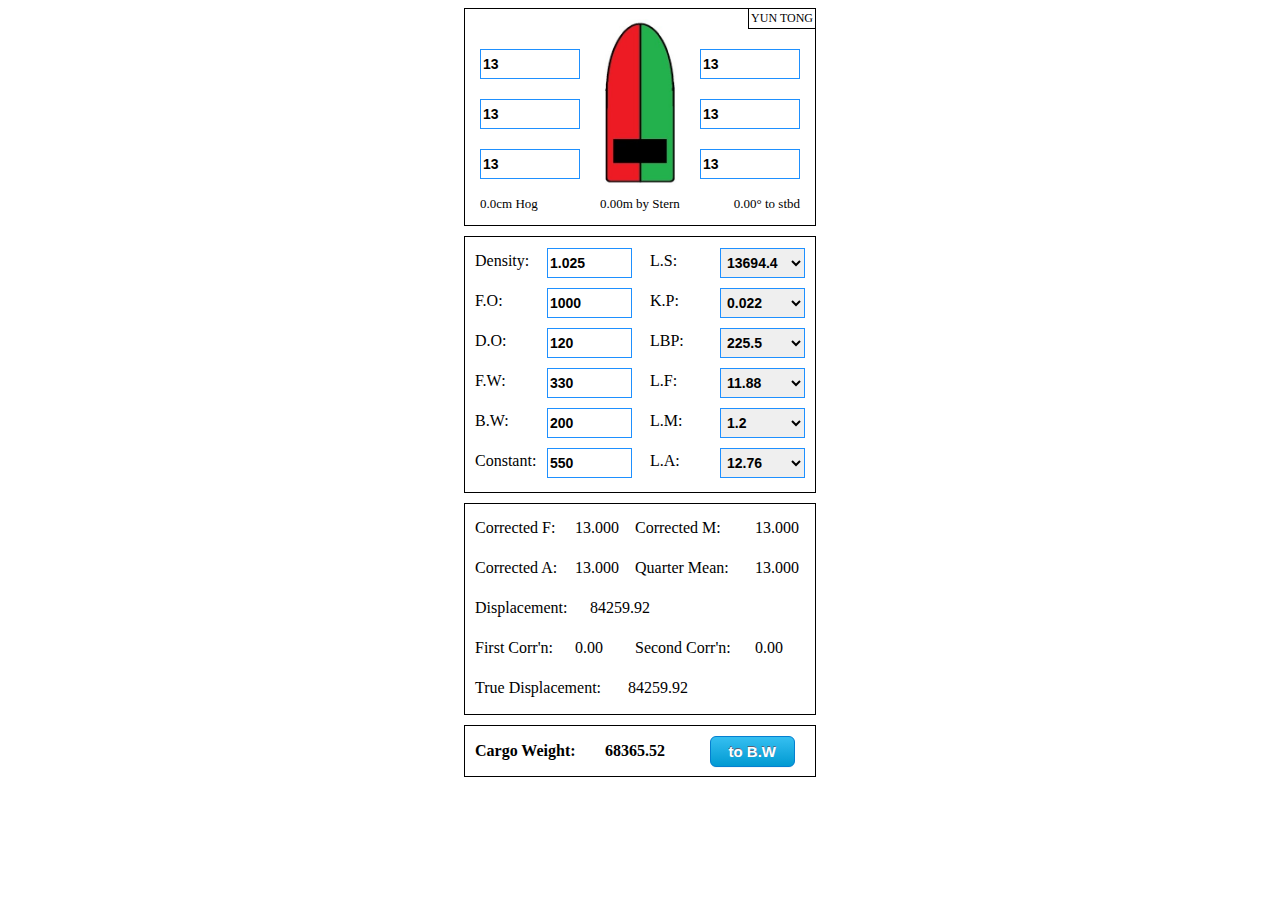
<file: Draft Survey.html>
<html>
	<head>
	<meta  charset="utf-8" content="width=device-width, initial-scale=1.0, maximum-scale=1.0, user-scalable=0" name="viewport" />
	<style type="text/css">
		.div{
			position:relative;
			width:350px;
			height:216px;
			border:1px solid black;
			margin: auto auto;
			font-family: Trebuchet MS,Tahoma;
		}
		.shipname{
			position: absolute;
			top: 0;
			right: 0;
			font-size:12px;
			padding: 2px;
			border-style: solid;
			border-width: 0 0 1px 1px
		}
		.left{
			position: absolute;
			top: 40px;
			height: 20px;
			left: 15px;
			background: #269abc;
			margin:0;
		}
		.left1{
			position: absolute;
			top: 90px;
			height: 20px;
			left: 15px;
			background: #269abc;
			margin:0;
		}
		.left2{
			position: absolute;
			top: 140px;
			height: 20px;
			left: 15px;
			background: #269abc;
			margin:0;
		}
		.right{
			position: absolute;
			top: 40px;
			height: 20px;
			right: 15px;
			background: #269abc;
			margin:0;
		}
		.right1{
			position: absolute;
			top: 90px;
			height: 20px;
			right: 15px;
			background: #269abc;
			margin:0;
		}
		.right2{
			position: absolute;
			top: 140px;
			height: 20px;
			right: 15px;
			background: #269abc;
			margin:0;
		}
		img.small1
		{
			position: relative;
			left: 132.5px;
			top: 10px;
			width: 85px;
		}
		.trims{
			position: absolute;
			top: 187px;
			left: 135px;
			width: 100px;
			font-size:13px
		}
		.sag{
			position: absolute;
			top: 187px;
			left: 15px;
			font-size:13px
		}
		.lists{
			position: absolute;
			top: 187px;
			right: 15px;
			font-size:13px
		}
		.div1{
			position:relative;
			width:350px;
			height:255px;
			border:1px solid black;
			margin: 10px auto;
			font-family: Trebuchet MS,Tahoma;
		}
		.div01{
			position:absolute;
			top: 10px;
			left: 10px;
			margin: 5px auto;
		}
		.div011{
			position:absolute;
			top: 6px;
			left: 82px;
			margin: 5px auto;
		}
		.div11{
			position:absolute;
			top: 50px;
			left: 10px;
			margin: 5px auto;
		}
		.div111{
			position:absolute;
			top: 46px;
			left: 82px;
			margin: 5px auto;
		}
		.div12{
			position:absolute;
			left: 10px;
			top: 90px;
			margin: 5px auto;
		}	
		.div121{
			position:absolute;
			top: 86px;
			left: 82px;
			margin: 5px auto;
		}
		.div13{
			position:absolute;
			left: 10px;
			top: 130px;
			margin: 5px auto;
		}	
		.div131{
			position:absolute;
			top: 126px;
			left: 82px;
			margin: 5px auto;
		}
		.div14{
			position:absolute;
			left: 10px;
			top: 170px;
			margin: 5px auto;
		}	
		.div141{
			position:absolute;
			top: 166px;
			left: 82px;
			margin: 5px auto;
		}	
		.div15{
			position:absolute;
			top: 10px;
			left: 185px;
			margin: 5px auto;
		}	
		.div151{
			position:absolute;
			top: 6px;
			left: 255px;
			margin: 5px auto;
		}	
		.div06{
			position:absolute;
			left: 10px;
			top: 210px;
			margin: 5px auto;
		}	
		.div061{
			position:absolute;
			top: 206px;
			left: 82px;
			margin: 5px auto;
		}
		.div16{
			position:absolute;
			top: 50px;
			left: 185px;
			margin: 5px auto;
		}	
		.div161{
			position:absolute;
			top: 46px;
			left: 255px;
			margin: 5px auto;
		}	
		.div17{
			position:absolute;
			top: 90px;
			left: 185px;
			margin: 5px auto;
		}	
		.div171{
			position:absolute;
			top: 86px;
			left: 255px;
			margin: 5px auto;
		}	
		.div18{
			position:absolute;
			top: 130px;
			left: 185px;
			margin: 5px auto;
		}	
		.div181{
			position:absolute;
			top: 126px;
			left: 255px;
			margin: 5px auto;
		}	
		.div19{
			position:absolute;
			top: 170px;
			left: 185px;
			margin: 5px auto;
		}	
		.div191{
			position:absolute;
			top: 166px;
			left: 255px;
			margin: 5px auto;
		}	
		.div20{
			position:absolute;
			top: 210px;
			left: 185px;
			margin: 5px auto;
		}	
		.div201{
			position:absolute;
			top: 206px;
			left: 255px;
			margin: 5px auto;
		}	
		.div2{
			position:relative;
			width:350px;
			height:210px;
			border:1px solid black;
			margin: 10px auto;
			font-family: Trebuchet MS,Tahoma;
		}
		.div21{
			position:absolute;
			top: 10px;
			left: 10px;
			margin: 5px auto;
		}
		.div211{
			position:absolute;
			top: 10px;
			left: 110px;
			margin: 5px auto;
		}	
		.div22{
			position:absolute;
			top: 10px;
			left: 170px;
			margin: 5px auto;
		}	
		.div221{
			position:absolute;
			top: 10px;
			left: 290px;
			margin: 5px auto;
		}	
		.div23{
			position:absolute;
			top: 50px;
			left: 10px;
			margin: 5px auto;
		}
		.div231{
			position:absolute;
			top: 50px;
			left: 110px;
			margin: 5px auto;
		}	
		.div24{
			position:absolute;
			top: 50px;
			left: 170px;
			margin: 5px auto;
		}	
		.div241{
			position:absolute;
			top: 50px;
			left: 290px;
			margin: 5px auto;
		}
		.div25{
			position:absolute;
			top: 90px;
			left: 10px;
			margin: 5px auto;
		}
		.div251{
			position:absolute;
			top: 90px;
			left: 125px;
			margin: 5px auto;
		}	
		.div26{
			position:absolute;
			top: 130px;
			left: 10px;
			margin: 5px auto;
		}
		.div261{
			position:absolute;
			top: 130px;
			left: 110px;
			margin: 5px auto;
		}	
		.div27{
			position:absolute;
			top: 130px;
			left: 170px;
			margin: 5px auto;
		}	
		.div271{
			position:absolute;
			top: 130px;
			left: 290px;
			margin: 5px auto;
		}	
		.div28{
			position:absolute;
			top: 170px;
			left: 10px;
			margin: 5px auto;
		}
		.div281{
			position:absolute;
			top: 170px;
			left: 163px;
			margin: 5px auto;
		}	
		.div3{
			position:relative;
			width:350px;
			height: 50px;
			border:1px solid black;
			margin: 10px auto;
			font-family: Trebuchet MS,Tahoma;
			display: flex;
			align-items: center;
		}	
		.div29{
			position:absolute;
			vertical-align: middle;
			left: 10px;
			margin: 5px auto;
		}
		.div291{
			position:absolute;
			left: 140px;
			margin: 5px auto;
		}	
		.div30{
			position:absolute;
			top: 10px;
			right: 20px;
		}	
		.myButton {
			box-shadow: 0px 1px 0px 0px #f0f7fa;
			background:linear-gradient(to bottom, #33bdef 5%, #019ad2 100%);
			background-color:#33bdef;
			border-radius:6px;
			border:1px solid #057fd0;
			display:inline-block;
			cursor:pointer;
			color:#ffffff;
			font-family:Arial;
			font-size:15px;
			font-weight:bold;
			padding:6px 18px;
			text-decoration:none;
			text-shadow:0px -1px 0px #5b6178;
		}
		.myButton:hover {
			background:linear-gradient(to bottom, #019ad2 5%, #33bdef 100%);
			background-color:#019ad2;
		}
		.myButton:active {
			position:relative;
			top:1px;
		}
		input,select,textarea{border-radius:0;font:15px sans-serif;margin:0}
		input,select,textarea{outline:0;font-size:14px}
		input,select,textarea{border:1px solid #1E90FF;padding:2px}
		input:focus,select:focus,textarea:focus{border-color:#5ab}
		input,select{box-sizing:border-box;height:30px}
		select{-webkit-padding-before:7px;padding-top:2px}
		.div input{width:100px; font-weight: bold;}
		.div1 input,select{width:85px; font-weight: bold;}
	</style>
	<script language="javascript" type="text/javascript">
			//以下为船舶数据
			const shipshipname = "YUN TONG";
			const table = [
			[1, 5512, 57.3, 686.5, 120.344], 
			[1.05, 5798.8, 57.5, 691.2, 120.301], 
			[1.1, 6086.6, 57.6, 695.8, 120.259], 
			[1.15, 6375.3, 57.8, 700.2, 120.219], 
			[1.2, 6664.9, 58, 704.5, 120.18], 
			[1.25, 6955.4, 58.2, 708.8, 120.14], 
			[1.3, 7246.7, 58.3, 712.9, 120.1], 
			[1.35, 7538.8, 58.5, 716.8, 120.062], 
			[1.4, 7831.6, 58.6, 720.8, 120.032], 
			[1.45, 8125.1, 58.8, 724.7, 120.001], 
			[1.5, 8419.2, 58.9, 728.4, 119.969], 
			[1.55, 8714.1, 59, 732, 119.937], 
			[1.6, 9009.5, 59.2, 735.5, 119.906], 
			[1.65, 9305.5, 59.3, 738.9, 119.875], 
			[1.7, 9602.2, 59.4, 742.1, 119.842], 
			[1.75, 9899.3, 59.5, 745.3, 119.809], 
			[1.8, 10197, 59.6, 748.3, 119.777], 
			[1.85, 10495.2, 59.7, 751.3, 119.746], 
			[1.9, 10793.8, 59.8, 754.3, 119.716], 
			[1.95, 11092.9, 59.9, 757.3, 119.683], 
			[2, 11392.4, 59.9, 760.3, 119.656], 
			[2.05, 11692.3, 60, 763.2, 119.63], 
			[2.1, 11992.7, 60.1, 766, 119.604], 
			[2.15, 12293.5, 60.2, 768.7, 119.577], 
			[2.2, 12594.7, 60.3, 771.3, 119.551], 
			[2.25, 12896.3, 60.4, 774, 119.526], 
			[2.3, 13198.3, 60.4, 776.5, 119.5], 
			[2.35, 13500.6, 60.5, 779, 119.475], 
			[2.4, 13803.4, 60.6, 781.5, 119.45], 
			[2.45, 14106.6, 60.7, 784, 119.426], 
			[2.5, 14410.1, 60.7, 786.3, 119.402], 
			[2.55, 14713.9, 60.8, 788.7, 119.378], 
			[2.6, 15018.2, 60.9, 791, 119.354], 
			[2.65, 15322.7, 60.9, 793.3, 119.331], 
			[2.7, 15627.7, 61, 795.5, 119.307], 
			[2.75, 15932.8, 61.1, 797.9, 119.279], 
			[2.8, 16238.4, 61.1, 800.4, 119.257], 
			[2.85, 16544.3, 61.2, 802.7, 119.233], 
			[2.9, 16850.5, 61.3, 805, 119.21], 
			[2.95, 17157, 61.3, 807.2, 119.187], 
			[3, 17463.8, 61.4, 809.3, 119.164], 
			[3.05, 17770.9, 61.5, 811.4, 119.141], 
			[3.1, 18078.4, 61.5, 813.5, 119.118], 
			[3.15, 18386.1, 61.6, 815.6, 119.095], 
			[3.2, 18694.1, 61.6, 817.6, 119.072], 
			[3.25, 19002.5, 61.7, 819.6, 119.049], 
			[3.3, 19311.1, 61.8, 821.6, 119.025], 
			[3.35, 19620.1, 61.8, 823.5, 119.001], 
			[3.4, 19929.3, 61.9, 825.4, 118.976], 
			[3.45, 20238.8, 61.9, 827.3, 118.952], 
			[3.5, 20548.7, 62, 829.2, 118.928], 
			[3.55, 20858.7, 62, 831.1, 118.904], 
			[3.6, 21169.1, 62.1, 832.9, 118.88], 
			[3.65, 21479.7, 62.1, 834.7, 118.856], 
			[3.7, 21790.6, 62.2, 836.5, 118.832], 
			[3.75, 22101.7, 62.3, 838.3, 118.808], 
			[3.8, 22413.2, 62.3, 840.2, 118.787], 
			[3.85, 22724.8, 62.4, 842, 118.764], 
			[3.9, 23036.7, 62.4, 843.8, 118.74], 
			[3.95, 23348.9, 62.5, 845.5, 118.715], 
			[4, 23661.3, 62.5, 847.3, 118.691], 
			[4.05, 23974, 62.6, 849, 118.667], 
			[4.1, 24286.9, 62.6, 850.6, 118.644], 
			[4.15, 24600.1, 62.7, 852.2, 118.622], 
			[4.2, 24913.6, 62.7, 853.8, 118.6], 
			[4.25, 25227.2, 62.8, 855.5, 118.573], 
			[4.3, 25541.1, 62.8, 857.3, 118.546], 
			[4.35, 25855.2, 62.8, 859, 118.518], 
			[4.4, 26169.6, 62.9, 860.7, 118.489], 
			[4.45, 26484.2, 62.9, 862.5, 118.459], 
			[4.5, 26799.1, 63, 864.2, 118.428], 
			[4.55, 27114.2, 63, 866, 118.396], 
			[4.6, 27429.6, 63.1, 867.8, 118.363], 
			[4.65, 27745.2, 63.1, 869.6, 118.329], 
			[4.7, 28061.1, 63.2, 871.4, 118.295], 
			[4.75, 28377.2, 63.2, 873.2, 118.26], 
			[4.8, 28693.6, 63.3, 875, 118.225], 
			[4.85, 29010.2, 63.3, 876.9, 118.189], 
			[4.9, 29327, 63.4, 878.7, 118.152], 
			[4.95, 29644.1, 63.4, 880.5, 118.114], 
			[5, 29961.5, 63.5, 882.4, 118.076], 
			[5.05, 30279.1, 63.5, 884.2, 118.036], 
			[5.1, 30596.9, 63.6, 886.1, 117.996], 
			[5.15, 30915, 63.6, 888.1, 117.953], 
			[5.2, 31233.4, 63.7, 890, 117.91], 
			[5.25, 31552, 63.7, 891.9, 117.867], 
			[5.3, 31870.9, 63.8, 893.9, 117.826], 
			[5.35, 32190, 63.8, 895.9, 117.784], 
			[5.4, 32509.3, 63.9, 897.9, 117.742], 
			[5.45, 32828.9, 63.9, 899.8, 117.697], 
			[5.5, 33148.8, 64, 901.8, 117.653], 
			[5.55, 33468.9, 64, 903.8, 117.607], 
			[5.6, 33789.3, 64.1, 905.8, 117.56], 
			[5.65, 34109.9, 64.2, 907.9, 117.511], 
			[5.7, 34430.8, 64.2, 910, 117.459], 
			[5.75, 34752, 64.3, 912.2, 117.407], 
			[5.8, 35073.4, 64.3, 914.3, 117.354], 
			[5.85, 35395.1, 64.4, 916.4, 117.303], 
			[5.9, 35717.1, 64.4, 918.5, 117.252], 
			[5.95, 36039.3, 64.5, 920.6, 117.199], 
			[6, 36361.8, 64.5, 922.8, 117.146], 
			[6.05, 36684.6, 64.6, 924.9, 117.093], 
			[6.1, 37007.6, 64.6, 927, 117.039], 
			[6.15, 37330.9, 64.7, 929.2, 116.982], 
			[6.2, 37654.4, 64.7, 931.6, 116.921], 
			[6.25, 37978.3, 64.8, 933.9, 116.859], 
			[6.3, 38302.4, 64.9, 936.2, 116.799], 
			[6.35, 38626.8, 64.9, 938.5, 116.74], 
			[6.4, 38951.5, 65, 940.7, 116.682], 
			[6.45, 39276.5, 65, 943, 116.621], 
			[6.5, 39601.7, 65.1, 945.3, 116.56], 
			[6.55, 39927.2, 65.1, 947.6, 116.499], 
			[6.6, 40253, 65.2, 949.9, 116.437], 
			[6.65, 40579.1, 65.2, 952.4, 116.371], 
			[6.7, 40905.4, 65.3, 954.9, 116.3], 
			[6.75, 41232.1, 65.4, 957.5, 116.231], 
			[6.8, 41559.1, 65.4, 959.9, 116.164], 
			[6.85, 41886.3, 65.5, 962.4, 116.098], 
			[6.9, 42213.8, 65.5, 964.8, 116.03], 
			[6.95, 42541.7, 65.6, 967.4, 115.96], 
			[7, 42869.8, 65.7, 969.9, 115.888], 
			[7.05, 43198.2, 65.7, 972.5, 115.817], 
			[7.1, 43527, 65.8, 975.2, 115.742], 
			[7.15, 43856, 65.8, 977.9, 115.666], 
			[7.2, 44185.3, 65.9, 980.6, 115.591], 
			[7.25, 44515, 66, 983.2, 115.517], 
			[7.3, 44844.9, 66, 985.8, 115.443], 
			[7.35, 45175.2, 66.1, 988.6, 115.365], 
			[7.4, 45505.8, 66.1, 991.5, 115.282], 
			[7.45, 45836.7, 66.2, 994.3, 115.201], 
			[7.5, 46167.9, 66.3, 997.1, 115.123], 
			[7.55, 46499.4, 66.3, 999.9, 115.042], 
			[7.6, 46831.3, 66.4, 1002.8, 114.96], 
			[7.65, 47163.5, 66.5, 1005.5, 114.882], 
			[7.7, 47496, 66.5, 1008.3, 114.804], 
			[7.75, 47828.8, 66.6, 1011.3, 114.717], 
			[7.8, 48161.9, 66.7, 1014.4, 114.627], 
			[7.85, 48495.4, 66.7, 1017.3, 114.542], 
			[7.9, 48829.2, 66.8, 1020.2, 114.461], 
			[7.95, 49163.4, 66.9, 1023.2, 114.374], 
			[8, 49497.8, 66.9, 1026.1, 114.289], 
			[8.05, 49832.6, 67, 1029, 114.208], 
			[8.1, 50167.7, 67, 1031.9, 114.124], 
			[8.15, 50503.1, 67.1, 1035.2, 114.027], 
			[8.2, 50838.9, 67.2, 1038.5, 113.934], 
			[8.25, 51175, 67.3, 1041.5, 113.847], 
			[8.3, 51511.5, 67.3, 1044.5, 113.76], 
			[8.35, 51848.3, 67.4, 1047.7, 113.67], 
			[8.4, 52185.4, 67.5, 1050.5, 113.588], 
			[8.45, 52522.8, 67.5, 1053.4, 113.508], 
			[8.5, 52860.6, 67.6, 1056.9, 113.406], 
			[8.55, 53198.8, 67.7, 1060.8, 113.29], 
			[8.6, 53537.4, 67.7, 1063.9, 113.202], 
			[8.65, 53876.3, 67.8, 1066.9, 113.117], 
			[8.7, 54214.9, 67.9, 1070.6, 113.01], 
			[8.75, 54554.6, 67.9, 1073.8, 112.919], 
			[8.8, 54894.6, 68, 1076.8, 112.834], 
			[8.85, 55234.8, 68.1, 1080.4, 112.728], 
			[8.9, 55575.4, 68.2, 1083.9, 112.628], 
			[8.95, 55916.5, 68.2, 1087.1, 112.537], 
			[9, 56257.9, 68.3, 1090.8, 112.433], 
			[9.05, 56599.6, 68.4, 1094.2, 112.335], 
			[9.1, 56941.7, 68.4, 1097.3, 112.245], 
			[9.15, 57284.2, 68.5, 1100.4, 112.158], 
			[9.2, 57626.9, 68.6, 1105.3, 112.015], 
			[9.25, 57970, 68.7, 1109.1, 111.908], 
			[9.3, 58313.6, 68.7, 1112.4, 111.815], 
			[9.35, 58657.5, 68.8, 1116, 111.711], 
			[9.4, 59001.9, 68.9, 1119.8, 111.602], 
			[9.45, 59346.6, 69, 1123.2, 111.507], 
			[9.5, 59691.5, 69, 1126.6, 111.412], 
			[9.55, 60036.9, 69.1, 1131.4, 111.274], 
			[9.6, 60382.7, 69.2, 1134.8, 111.177], 
			[9.65, 60728.8, 69.3, 1138.1, 111.085], 
			[9.7, 61075.4, 69.3, 1142.3, 110.968], 
			[9.75, 61422.3, 69.4, 1145.7, 110.872], 
			[9.8, 61769.4, 69.5, 1148.8, 110.784], 
			[9.85, 62117, 69.6, 1153.8, 110.645], 
			[9.9, 62465.1, 69.6, 1157.3, 110.546], 
			[9.95, 62813.4, 69.7, 1160.6, 110.454], 
			[10, 63162.2, 69.8, 1164.9, 110.334], 
			[10.05, 63511.3, 69.8, 1168.3, 110.24], 
			[10.1, 63860.8, 69.9, 1172.9, 110.111], 
			[10.15, 64210.7, 70, 1176.8, 110.004], 
			[10.2, 64560.9, 70.1, 1180.5, 109.901], 
			[10.25, 64911.5, 70.1, 1183.7, 109.814], 
			[10.3, 65262.4, 70.2, 1186.3, 109.742], 
			[10.35, 65613.6, 70.2, 1188.8, 109.676], 
			[10.4, 65964.9, 70.3, 1191, 109.617], 
			[10.45, 66316.5, 70.3, 1193.1, 109.56], 
			[10.5, 66668.2, 70.4, 1195.1, 109.507], 
			[10.55, 67020.2, 70.4, 1197, 109.457], 
			[10.6, 67372.3, 70.4, 1198.7, 109.41], 
			[10.65, 67724.6, 70.5, 1200.5, 109.365], 
			[10.7, 68077.1, 70.5, 1202.1, 109.321], 
			[10.75, 68429.8, 70.5, 1203.7, 109.28], 
			[10.8, 68782.6, 70.6, 1205.2, 109.24], 
			[10.85, 69135.6, 70.6, 1206.7, 109.201], 
			[10.9, 69488.7, 70.6, 1208.1, 109.164], 
			[10.95, 69842, 70.7, 1209.5, 109.128], 
			[11, 70195.4, 70.7, 1210.8, 109.093], 
			[11.05, 70549, 70.7, 1212.1, 109.059], 
			[11.1, 70902.6, 70.7, 1213.4, 109.026], 
			[11.15, 71256.4, 70.8, 1214.6, 108.995], 
			[11.2, 71610.4, 70.8, 1215.8, 108.964], 
			[11.25, 71964.5, 70.8, 1216.9, 108.934], 
			[11.3, 72318.6, 70.8, 1218.1, 108.904], 
			[11.35, 72672.9, 70.9, 1219.2, 108.876], 
			[11.4, 73027.4, 70.9, 1220.3, 108.848], 
			[11.45, 73381.9, 70.9, 1221.3, 108.821], 
			[11.5, 73736.5, 70.9, 1222.4, 108.795], 
			[11.55, 74091.3, 71, 1223.4, 108.769], 
			[11.6, 74446.1, 71, 1224.3, 108.744], 
			[11.65, 74801.1, 71, 1225.3, 108.719], 
			[11.7, 75156.1, 71, 1226.2, 108.695], 
			[11.75, 75511.3, 71, 1227.2, 108.672], 
			[11.8, 75866.5, 71.1, 1228.1, 108.649], 
			[11.85, 76221.9, 71.1, 1229, 108.627], 
			[11.9, 76577.3, 71.1, 1229.8, 108.605], 
			[11.95, 76932.8, 71.1, 1230.7, 108.584], 
			[12, 77288.4, 71.1, 1231.5, 108.563], 
			[12.05, 77644.1, 71.1, 1232.3, 108.543], 
			[12.1, 77999.9, 71.2, 1233.1, 108.523], 
			[12.15, 78355.8, 71.2, 1233.9, 108.504], 
			[12.2, 78711.7, 71.2, 1234.7, 108.485], 
			[12.25, 79067.8, 71.2, 1235.4, 108.467], 
			[12.3, 79423.9, 71.2, 1236.2, 108.448], 
			[12.35, 79780.1, 71.2, 1236.9, 108.431], 
			[12.4, 80136.4, 71.3, 1237.6, 108.413], 
			[12.45, 80492.7, 71.3, 1238.3, 108.396], 
			[12.5, 80849.1, 71.3, 1239, 108.38], 
			[12.55, 81205.6, 71.3, 1239.7, 108.364], 
			[12.6, 81562.1, 71.3, 1240.3, 108.348], 
			[12.65, 81918.8, 71.3, 1241, 108.332], 
			[12.7, 82275.5, 71.3, 1241.6, 108.317], 
			[12.75, 82632.2, 71.4, 1242.3, 108.302], 
			[12.8, 82989.1, 71.4, 1242.9, 108.287], 
			[12.85, 83346, 71.4, 1243.5, 108.273], 
			[12.9, 83702.9, 71.4, 1244.1, 108.259], 
			[12.95, 84060, 71.4, 1244.7, 108.246], 
			[13, 84417, 71.4, 1245.3, 108.232], 
			[13.05, 84774.2, 71.4, 1245.8, 108.219], 
			[13.1, 85131.4, 71.4, 1246.4, 108.206], 
			[13.15, 85488.6, 71.5, 1246.9, 108.194], 
			[13.2, 85846, 71.5, 1247.5, 108.182], 
			[13.25, 86203.4, 71.5, 1248, 108.169], 
			[13.3, 86560.8, 71.5, 1248.6, 108.158], 
			[13.35, 86918.3, 71.5, 1249.1, 108.146], 
			[13.4, 87275.9, 71.5, 1249.6, 108.135], 
			[13.45, 87633.4, 71.5, 1250.1, 108.123], 
			[13.5, 87991.1, 71.5, 1250.6, 108.113], 
			[13.55, 88348.8, 71.5, 1251.1, 108.102], 
			[13.6, 88706.6, 71.6, 1251.6, 108.091], 
			[13.65, 89064.4, 71.6, 1252.1, 108.081], 
			[13.7, 89422.3, 71.6, 1252.5, 108.071], 
			[13.75, 89780.2, 71.6, 1253, 108.061], 
			[13.8, 90138.1, 71.6, 1253.5, 108.051], 
			[13.85, 90496.2, 71.6, 1253.9, 108.042], 
			[13.9, 90854.2, 71.6, 1254.4, 108.032], 
			[13.95, 91212.3, 71.6, 1254.8, 108.023], 
			[14, 91570.5, 71.6, 1255.3, 108.014], 
			[14.05, 91928.7, 71.6, 1255.7, 108.005], 
			[14.1, 92287, 71.7, 1256.1, 107.996], 
			[14.15, 92645.2, 71.7, 1256.6, 107.988], 
			[14.2, 93003.6, 71.7, 1257, 107.98], 
			[14.25, 93361.9, 71.7, 1257.4, 107.972], 
			[14.3, 93720.4, 71.7, 1257.9, 107.964], 
			[14.35, 94078.9, 71.7, 1258.3, 107.957],
			[14.4, 94437.4, 71.7, 1258.7, 107.949], 
			[14.45, 94796, 71.7, 1259.1, 107.942], 
			[14.5, 95154.7, 71.7, 1259.5, 107.934], 
			[14.52, 95298.1, 71.7, 1259.7, 107.931], 
			[14.55, 95513.3, 71.7, 1259.9, 107.927], 
			[14.6, 95872, 71.7, 1260.3, 107.919], 
			[14.65, 96230.8, 71.8, 1260.7, 107.913],
			[14.7, 96589.7, 71.8, 1261.1, 107.906], 
			[14.75, 96948.6, 71.8, 1261.5, 107.9], 
			[14.8, 97307.5, 71.8, 1261.9, 107.893], 
			[14.85, 97666.5, 71.8, 1262.2, 107.887], 
			[14.9, 98025.6, 71.8, 1262.6, 107.881], 
			[14.95, 98384.6, 71.8, 1263, 107.875], 
			[15, 98743.7, 71.8, 1263.4, 107.869], 
			[15.05, 99102.8, 71.8, 1263.8, 107.863], 
			[15.1, 99462, 71.8, 1264.1, 107.858], 
			[15.15, 99821.3, 71.8, 1264.5, 107.853], 
			[15.2, 100180.5, 71.8, 1264.9, 107.847], 
			[15.25, 100539.8, 71.8, 1265.3, 107.842], 
			[15.3, 100899.1, 71.9, 1265.6, 107.837], 
			[15.35, 101258.5, 71.9, 1266, 107.832], 
			[15.4, 101617.9, 71.9, 1266.4, 107.828], 
			[15.45, 101977.4, 71.9, 1266.7, 107.823], 
			[15.5, 102336.9, 71.9, 1267.1, 107.819], 
			[15.55, 102696.4, 71.9, 1267.5, 107.814], 
			[15.6, 103056, 71.9, 1267.8, 107.81], 
			[15.65, 103415.6, 71.9, 1268.2, 107.806], 
			[15.7, 103775.2, 71.9, 1268.5, 107.801], 
			[15.75, 104134.9, 71.9, 1268.9, 107.797], 
			[15.8, 104494.6, 71.9, 1269.3, 107.794], 
			[15.85, 104854.3, 71.9, 1269.6, 107.79], 
			[15.9, 105214.1, 71.9, 1270, 107.786], 
			[15.95, 105573.9, 72, 1270.3, 107.782], 
			[16, 105933.8, 72, 1270.7, 107.779], 
			[16.05, 106293.7, 72, 1271.1, 107.776], 
			[16.1, 106653.7, 72, 1271.4, 107.772], 
			[16.15, 107013.6, 72, 1271.8, 107.769], 
			[16.2, 107373.6, 72, 1272.1, 107.766], 
			[16.25, 107733.7, 72, 1272.5, 107.763], 
			[16.3, 108093.8, 72, 1272.9, 107.761], 
			[16.35, 108453.9, 72, 1273.2, 107.758], 
			[16.4, 108814, 72, 1273.6, 107.756], 
			[16.45, 109174.3, 72, 1273.9, 107.753], 
			[16.5, 109534.5, 72, 1274.3, 107.751], 
			[16.55, 109894.8, 72, 1274.7, 107.749], 
			[16.6, 110255.1, 72.1, 1275, 107.747], 
			[16.65, 110615.4, 72.1, 1275.4, 107.745], 
			[16.7, 110975.8, 72.1, 1275.7, 107.743], 
			[16.75, 111336.2, 72.1, 1276.1, 107.741], 
			[16.8, 111696.7, 72.1, 1276.5, 107.739], 
			[16.85, 112057.2, 72.1, 1276.8, 107.738], 
			[16.9, 112417.7, 72.1, 1277.2, 107.736], 
			[16.95, 112778.3, 72.1, 1277.5, 107.735], 
			[17, 113138.9, 72.1, 1277.9, 107.733], 
			[17.042, 113445.4, 72.1, 1278.2, 107.733], 
			[17.05, 113499.5, 72.1, 1278.3, 107.732], 
			[17.1, 113860.2, 72.1, 1278.6, 107.731], 
			[17.15, 114220.9, 72.1, 1279, 107.731], 
			[17.2, 114581.7, 72.1, 1279.4, 107.73], 
			[17.25, 114942.4, 72.2, 1279.7, 107.729], 
			[17.3, 115303.3, 72.2, 1280.1, 107.728], 
			[17.35, 115664.1, 72.2, 1280.4, 107.728], 
			[17.4, 116025.1, 72.2, 1280.8, 107.727], 
			[17.45, 116386, 72.2, 1281.2, 107.727], 
			[17.5, 116747, 72.2, 1281.5, 107.727], 
			[17.55, 117108, 72.2, 1281.9, 107.727], 
			[17.6, 117469, 72.2, 1282.3, 107.727], 
			[17.65, 117830.1, 72.2, 1282.6, 107.727], 
			[17.7, 118191.2, 72.2, 1283, 107.728], 
			[17.75, 118552.4, 72.2, 1283.4, 107.728], 
			[17.8, 118913.6, 72.2, 1283.8, 107.729], 
			[17.85, 119274.8, 72.2, 1284.1, 107.729], 
			[17.9, 119636.1, 72.3, 1284.5, 107.73], 
			[17.95, 119997.4, 72.3, 1284.9, 107.731], 
			[18, 120358.8, 72.3, 1285.2, 107.732], 
			[18.05, 120720.2, 72.3, 1285.6, 107.734], 
			[18.1, 121081.6, 72.3, 1286, 107.735], 
			[18.15, 121443.1, 72.3, 1286.4, 107.737], 
			[18.2, 121804.6, 72.3, 1286.8, 107.739], 
			[18.25, 122166.1, 72.3, 1287.1, 107.741], 
			[18.3, 122527.7, 72.3, 1287.5, 107.743], 
			[18.35, 122889.3, 72.3, 1287.9, 107.745], 
			[18.4, 123250.9, 72.3, 1288.2, 107.747], 
			[18.45, 123612.6, 72.3, 1288.6, 107.749], 
			[18.5, 123974.3, 72.3, 1289, 107.752], 
			[18.55, 124336.1, 72.4, 1289.4, 107.755], 
			[18.6, 124697.9, 72.4, 1289.7, 107.757], 
			[18.65, 125059.7, 72.4, 1290.1, 107.76], 
			[18.7, 125421.6, 72.4, 1290.5, 107.763], 
			[18.75, 125783.5, 72.4, 1290.8, 107.766], 
			[18.8, 126145.5, 72.4, 1291.2, 107.769], 
			[18.85, 126507.4, 72.4, 1291.5, 107.773], 
			[18.9, 126869.4, 72.4, 1291.9, 107.776], 
			[18.95, 127231.5, 72.4, 1292.2, 107.78],
			[19, 127593.5, 72.4, 1292.6, 107.783], 
			[19.05, 127955.7, 72.4, 1292.9, 107.787], 
			[19.1, 128317.8, 72.4, 1293.2, 107.791], 
			[19.15, 128680, 72.4, 1293.6, 107.795], 
			[19.2, 129042.2, 72.4, 1293.9, 107.799], 
			[19.25, 129404.4, 72.4, 1294.3, 107.803], 
			[19.3, 129766.7, 72.5, 1294.6, 107.807], 
			[19.35, 130129, 72.5, 1294.9, 107.811], 
			[19.4, 130491.3, 72.5, 1295.2, 107.816], 
			[19.45, 130853.7, 72.5, 1295.6, 107.82], 
			[19.5, 131216.1, 72.5, 1295.9, 107.825], 
			[19.55, 131578.5, 72.5, 1296.2, 107.83], 
			[19.6, 131941, 72.5, 1296.5, 107.834], 
			[19.65, 132303.5, 72.5, 1296.8, 107.839], 
			[19.7, 132666.1, 72.5, 1297.2, 107.844], 
			[19.75, 133028.6, 72.5, 1297.5, 107.849], 
			[19.8, 133391.2, 72.5, 1297.8, 107.854], 
			[19.85, 133753.9, 72.5, 1298.1, 107.859], 
			[19.9, 134116.5, 72.5, 1298.4, 107.864], 
			[19.95, 134479.2, 72.5, 1298.7, 107.87], 
			[20, 134841.9, 72.5, 1299, 107.875]];
			const shiplightship = 13694.4;
			const shiplbp = 225.5;
			const shipkeel = 0.022;
			const shiplf = 11.88;
			const shiplm = 1.2;
			const la1 = 12.76;
			const la2 = -1.592;
			const shipconstant = 550;
			const shipwidth = 32.26;
			//以上为船舶数据
			var shipnameid;
			var dfpid;
			var dmpid;
			var dapid;
			var dfsid;
			var dmsid;
			var dasid;
			var densityid;
			var foid;
			var dooid;
			var bwid;
			var fwid;
			var constantid;
			var lightshipid;
			var lfid;
			var lmid;
			var laid;
			var lbpid;
			var keelplateid;
			var trimsid;			
			var listsid;
			var sagid;
			var correctedfid;
			var correctedmid;
			var correctedaid;
			var quartermeanid;
			var resultDFid;
			var firstcorrnid;
			var secondcorrnid;
			var truedisplacementid;
			var cargoweightid;
			var count = 0;
			
			window.onload = function() {
				shipnameid = document.getElementById("sname");
				dfpid = document.getElementById("dfp");
				dmpid = document.getElementById("dmp");
				dapid = document.getElementById("dap");
				dfsid = document.getElementById("dfs");
				dmsid = document.getElementById("dms");
				dasid = document.getElementById("das");
				densityid = document.getElementById("density");
				foid = document.getElementById("fo");
				dooid = document.getElementById("doo");
				bwid = document.getElementById("bw");
				fwid = document.getElementById("fw");
				constantid = document.getElementById("constant");
				lightshipid = document.getElementById("lightship");
				lfid = document.getElementById("lf");
				lmid = document.getElementById("lm");
				laid = document.getElementById("la");
				lbpid = document.getElementById("lbp");
				keelplateid = document.getElementById("keelplate");
				trimsid = document.getElementById("trims");			
				listsid = document.getElementById("lists");
				sagid = document.getElementById("sag");
				correctedfid = document.getElementById("correctedf");
				correctedmid = document.getElementById("correctedm");
				correctedaid = document.getElementById("correcteda");
				quartermeanid = document.getElementById("quartermean");
				resultDFid = document.getElementById("resultDF");
				firstcorrnid = document.getElementById("firstcorrn");
				secondcorrnid = document.getElementById("secondcorrn");
				truedisplacementid = document.getElementById("truedisplacement");
				cargoweightid = document.getElementById("cargoweight");
				shipnameid.innerHTML = shipshipname;
				constantid.value = shipconstant;
				lightshipid[0].value = shiplightship;
				lightshipid[0].innerHTML = shiplightship;
				lfid[0].value = shiplf;
				lfid[0].innerHTML = shiplf;
				lmid[0].value = shiplm;
				lmid[0].innerHTML = shiplm;
				laid[0].value = la1;
				laid[1].value = la2;
				laid[0].innerHTML = la1;
				laid[1].innerHTML = la2;
				lbpid[0].value = shiplbp;
				lbpid[0].innerHTML = shiplbp;
				keelplateid[0].value = shipkeel;
				keelplateid[0].innerHTML = shipkeel;
				
				let inputs = document.querySelectorAll("input");
				for (let elem of inputs) {
					elem.addEventListener("input", calgo);
					elem.addEventListener("focus", function(){
						this.select();
					});
				}
				let selects = document.querySelectorAll("select");
				for (let elem of selects) {
					elem.addEventListener("change", calgo);
				}
				
				calgo();
			}
			function calgo() {			
				let trim = ((parseFloat(dapid.value) + parseFloat(dasid.value)) - (parseFloat(dfpid.value) + parseFloat(dfsid.value))) /
					2;
				let df = (parseFloat(dfpid.value) + parseFloat(dfsid.value)) / 2 - trim * parseFloat(lfid.value) / (parseFloat(lbpid
					.value) - parseFloat(lfid.value) - parseFloat(laid.value)) - parseFloat(keelplateid.value);
				let dm = (parseFloat(dmpid.value) + parseFloat(dmsid.value)) / 2 - trim * parseFloat(lmid.value) / (parseFloat(lbpid
					.value) - parseFloat(lfid.value) - parseFloat(laid.value)) - parseFloat(keelplateid.value);
				let da = (parseFloat(dapid.value) + parseFloat(dasid.value)) / 2 + trim * parseFloat(laid.value) / (parseFloat(lbpid
					.value) - parseFloat(lfid.value) - parseFloat(laid.value)) - parseFloat(keelplateid.value);
				let dd = (df + 6 * dm + da) / 8;

				let ddInter = findNearestNumber(table, dd);
				let final = tableInter(ddInter, dd);

				let fcrrn = (parseFloat(lbpid.value) / 2 - final[1]) * (da - df) * final[2] * 100 / parseFloat(lbpid.value);
				let scrrn = 50 * (da - df) * (da - df) * final[3] / parseFloat(lbpid.value);
				let tdisp = parseFloat(densityid.value) * (final[0] + fcrrn + scrrn) / 1.025;
				let cweight = tdisp - (parseFloat(lightshipid.value) + parseFloat(foid.value) + parseFloat(dooid.value) + parseFloat(bwid
					.value) + parseFloat(fwid.value) + parseFloat(constantid.value));
					
				let trimss = (Math.abs(da-df)).toFixed(2) + ((da-df) >= 0 ? "m by Stern" : "m by Head");
				let listss = (Math.abs((parseFloat(dmsid.value)-parseFloat(dmpid.value))/shipwidth*57.3)).toFixed(2) + ((parseFloat(dmsid.value)-parseFloat(dmpid.value)) >= 0 ? "° to stbd" : "° to port");
				let sags = (Math.abs(((df + da)/2-dm))*100).toFixed(1) + (((df + da)/2-dm) >= 0 ? "cm Hog" : "cm Sag");

				trimsid.innerHTML = trimss;
				listsid.innerHTML = listss;
				sagid.innerHTML = sags;
				correctedfid.innerHTML = (df+parseFloat(keelplateid.value)).toFixed(3);
				correctedmid.innerHTML = (dm+parseFloat(keelplateid.value)).toFixed(3);
				correctedaid.innerHTML = (da+parseFloat(keelplateid.value)).toFixed(3);
				quartermeanid.innerHTML = (dd+parseFloat(keelplateid.value)).toFixed(3);
				resultDFid.innerHTML = final[0].toFixed(2);

				firstcorrnid.innerHTML = fcrrn.toFixed(2);
				secondcorrnid.innerHTML = scrrn.toFixed(2);
				truedisplacementid.innerHTML = tdisp.toFixed(2);
				cargoweightid.innerHTML = cweight.toFixed(2);
				console.log("已计算"+ ++count + "次");
				return cweight;
			}
			function plusbw() {
				bwid.value = (parseFloat(bwid.value) + calgo()).toFixed(1);
				cargoweightid.innerHTML = 0;
			}
			//返回数组最接近数字
			const findNearestNumber = (arr, target) => {
				let result = 0;
				for (let i = 0, len = arr.length - 1; i < len; i++) {
					if (arr[i][0] <= target && arr[i + 1][0] > target) {
						result = i;
					};
				};
				return result;
			};
			const tableInter = (row, target) => {
				let draftInter = ((target - table[row][0]) * (table[row + 1][1] - table[row][1]) + (table[row + 1][0] - table[row][
					0]) * table[row][1]) / (table[row + 1][0] - table[row][0]);
				let lcfInter = ((target - table[row][0]) * (table[row + 1][4] - table[row][4]) + (table[row + 1][0] - table[row][
					0]) * table[row][4]) / (table[row + 1][0] - table[row][0]);
				let tpcInter = ((target - table[row][0]) * (table[row + 1][2] - table[row][2]) + (table[row + 1][0] - table[row][
					0]) * table[row][2]) / (table[row + 1][0] - table[row][0]);
				let rowadd5 = findNearestNumber(table, table[row][0] + 0.5);
				let rowdeduct5 = findNearestNumber(table, table[row][0] - 0.5);
				let dmdzInter = table[rowadd5][3] - table[rowdeduct5][3];
				return Array(draftInter, lcfInter, tpcInter, dmdzInter);
			};
	</script>
	</head>
	<body>
		<div class="div">
			<div class="shipname">
				<span id="sname"></span>
			</div>
			<div class="left">
				<input type="number" id="dfp" value=13>
			</div>
			<div class="left1">
				<input type="number" id="dmp" value=13>
			</div>
			<div class="left2">
				<input type="number" id="dap" value=13>
			</div>
			<img class="small1" alt="" src="[data-uri]" /> 
			<div class="right">
				<input type="number" id="dfs" value=13>
			</div>
			<div class="right1">
				<input type="number" id="dms" value=13>
			</div>
			<div class="right2">
				<input type="number" id="das" value=13>
			</div>
			<div class="trims">
				<span id="trims"></span>
			</div>
			<div class="sag">
				<span id="sag"></span>
			</div>
			<div class="lists">
				<span id="lists"></span>
			</div>
		</div>
		<div class="div1">
			<div class="div01">
				<span>Density:</span>
			</div>
			<div class="div011">
				<input type="number" id="density" value=1.025>
			</div>
			<div class="div11">
				<span>F.O:</span>
			</div>
			<div class="div111">
				<input type="number" id="fo" value=1000>
			</div>
			<div class="div12">
				<span>D.O:</span>
			</div>
			<div class="div121">
				<input type="number" id="doo" value=120>
			</div>
			<div class="div13">
				<span>F.W:</span>
			</div>
			<div class="div131">
				<input type="number" id="fw" value=330>
			</div>
			<div class="div14">
				<span>B.W:</span>
			</div>
			<div class="div141">
				<input type="number" id="bw" value=200>
			</div>
			<div class="div15">
				<span>L.S:</span>
			</div>
			<div class="div151">
				<select id="lightship">
					<option value=13694.4></option>
				</select>
			</div>
			<div class="div06">
				<span>Constant:</span>
			</div>
			<div class="div061">
				<input type="number" id="constant">
			</div>
			<div class="div16">
				<span>K.P:</span>
			</div>
			<div class="div161">
				<select id="keelplate">
					<option></option>
				</select>
			</div>
			<div class="div17">
				<span>LBP:</span>
			</div>
			<div class="div171">
				<select id="lbp">
					<option></option>
				</select>
			</div>
			<div class="div18">
				<span>L.F:</span>
			</div>
			<div class="div181">
				<select id="lf">
					<option></option>
				</select>
			</div>
			<div class="div19">
				<span>L.M:</span>
			</div>
			<div class="div191">
				<select id="lm">
					<option></option>
				</select>
			</div>
			<div class="div20">
				<span>L.A:</span>
			</div>
			<div class="div201">
				<select id="la">
					<option></option>
					<option></option>
				</select>
			</div>
		</div>
		<div class="div2">
			<div class="div21">
				<span>Corrected F: </span>
			</div>
			<div class="div211">
				<span id="correctedf"></span>
			</div>
			<div class="div22">
				<span>Corrected M: </span>
			</div>
			<div class="div221">
				<span id="correctedm"></span>
			</div>
			<div class="div23">
				<span>Corrected A: </span>
			</div>
			<div class="div231">
				<span id="correcteda"></span>
			</div>
			<div class="div24">
				<span>Quarter Mean: </span>
			</div>
			<div class="div241">
				<span id="quartermean"></span>
			</div>
			<div class="div25">
				<span>Displacement: </span>
			</div>
			<div class="div251">
				<span id="resultDF"></span>
			</div>
			<div class="div26">
				<span>First Corr'n: </span>
			</div>
			<div class="div261">
				<span id="firstcorrn"></span>
			</div>
			<div class="div27">
				<span>Second Corr'n: </span>
			</div>
			<div class="div271">
				<span id="secondcorrn"></span>
			</div>
			<div class="div28">
				<span>True Displacement: </span>
			</div>
			<div class="div281">
				<span id="truedisplacement"></span>
			</div>			
		</div>
		<div class="div3">
			<div class="div29">
				<span style="font-weight:bold;">Cargo Weight: </span>
			</div>
			<div class="div291">
				<span id="cargoweight" style="font-weight:bold;"></span>
			</div>	
			<div class="div30">
				<a href="javascript:void(0);" onclick ="plusbw()" class="myButton">to B.W</a>
			</div>
		</div>
	</body>
</html>
</file>
